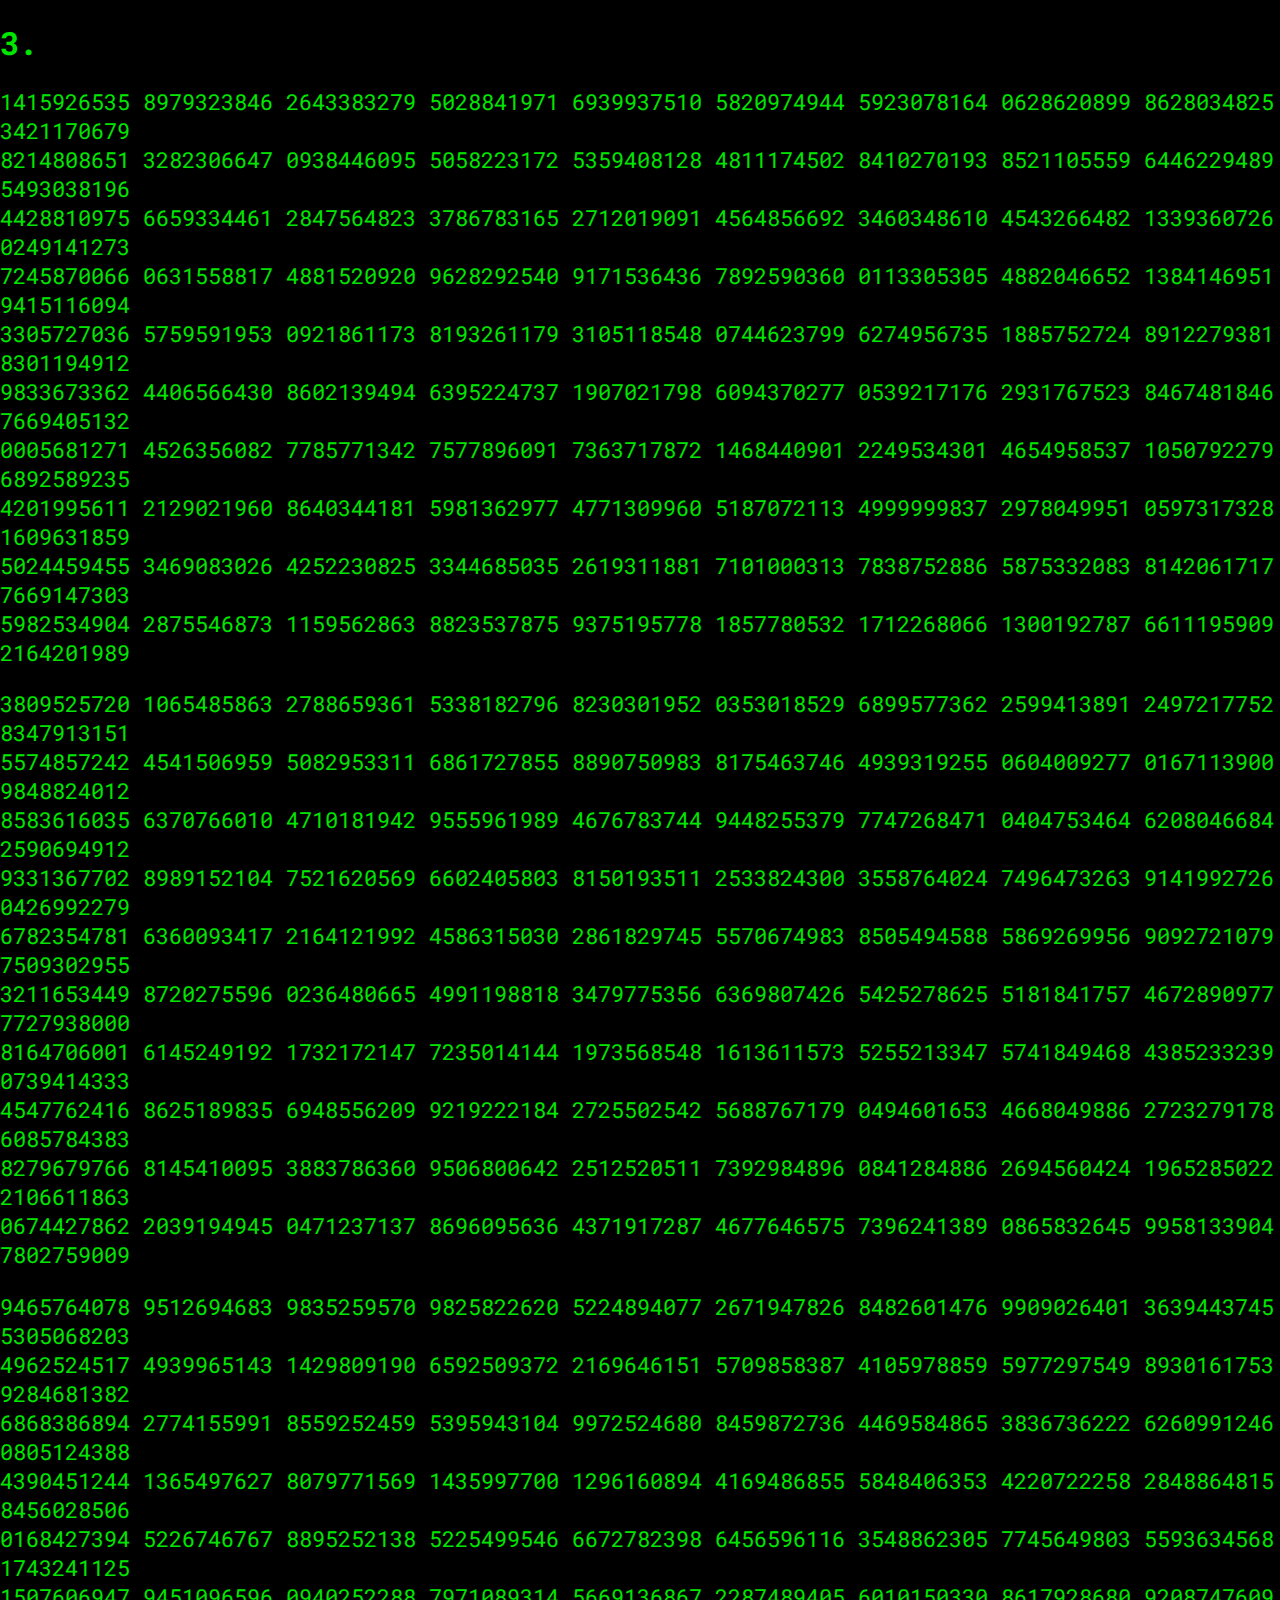
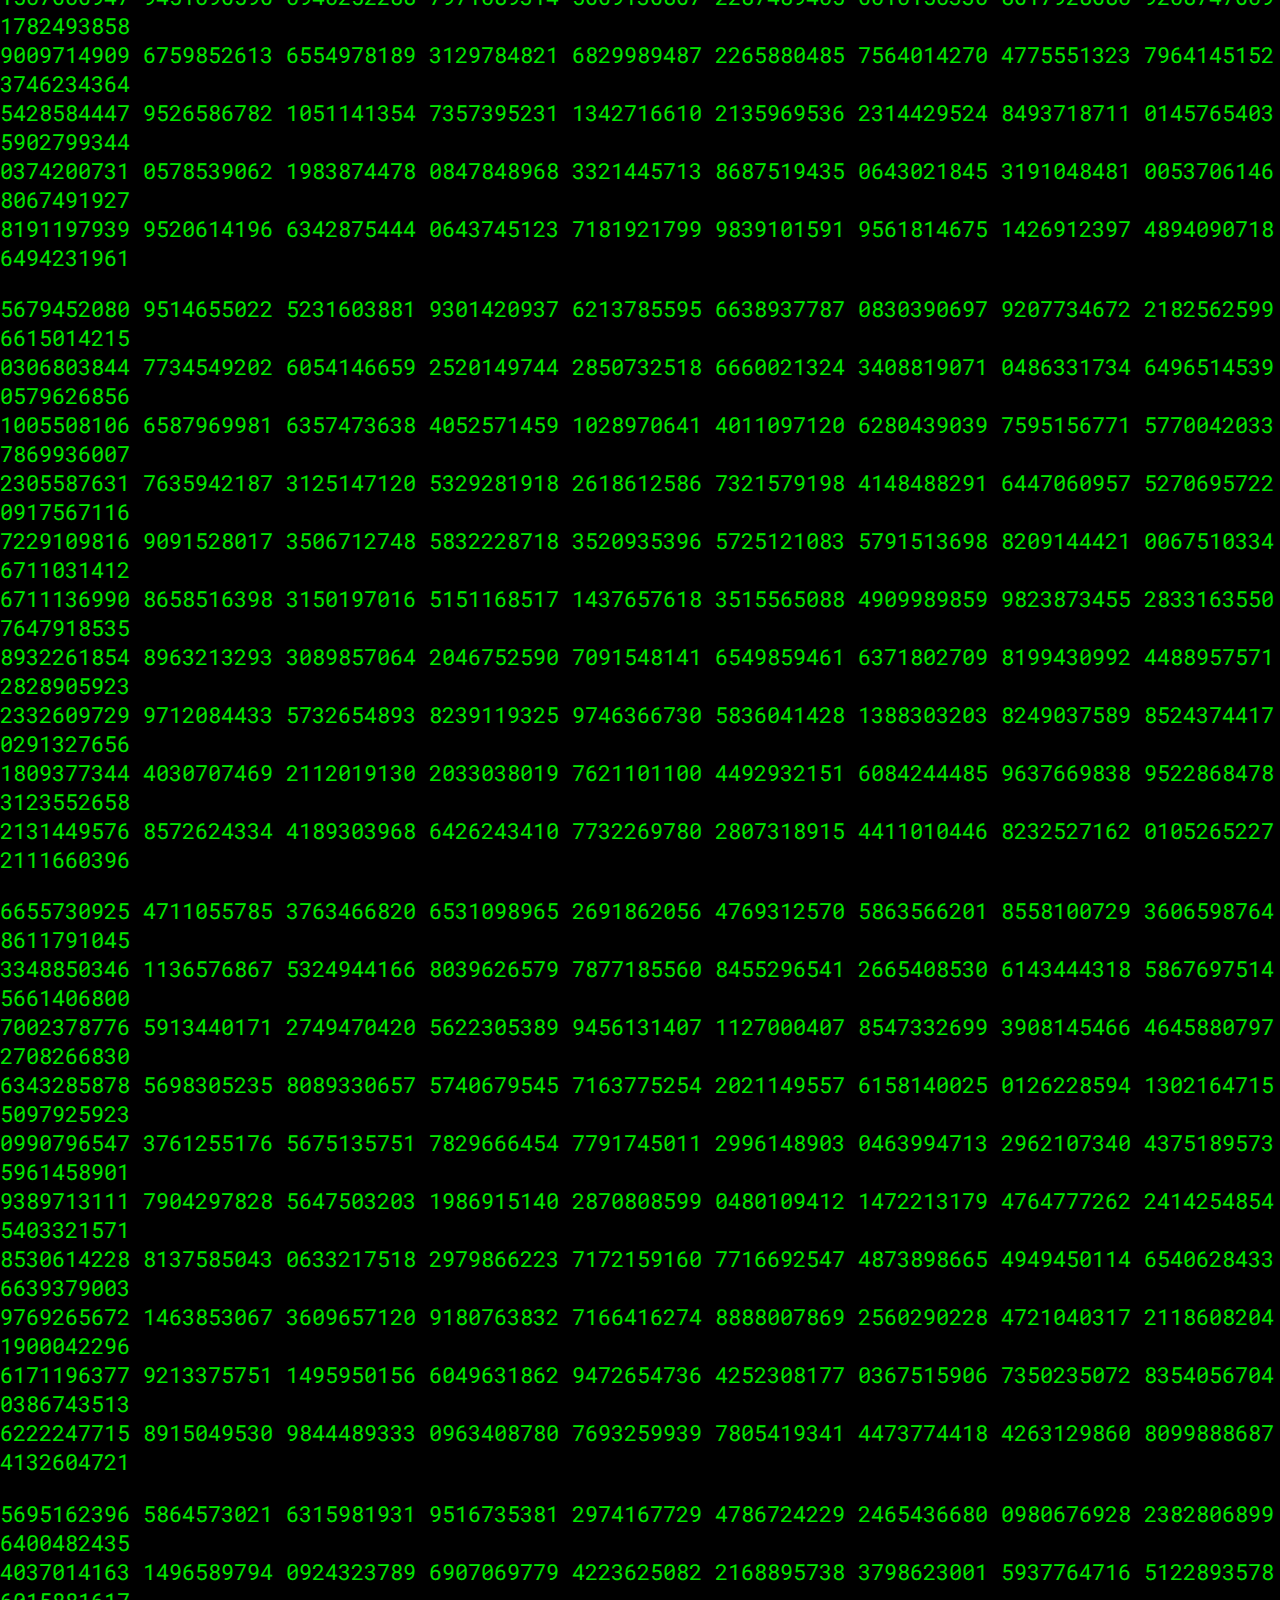
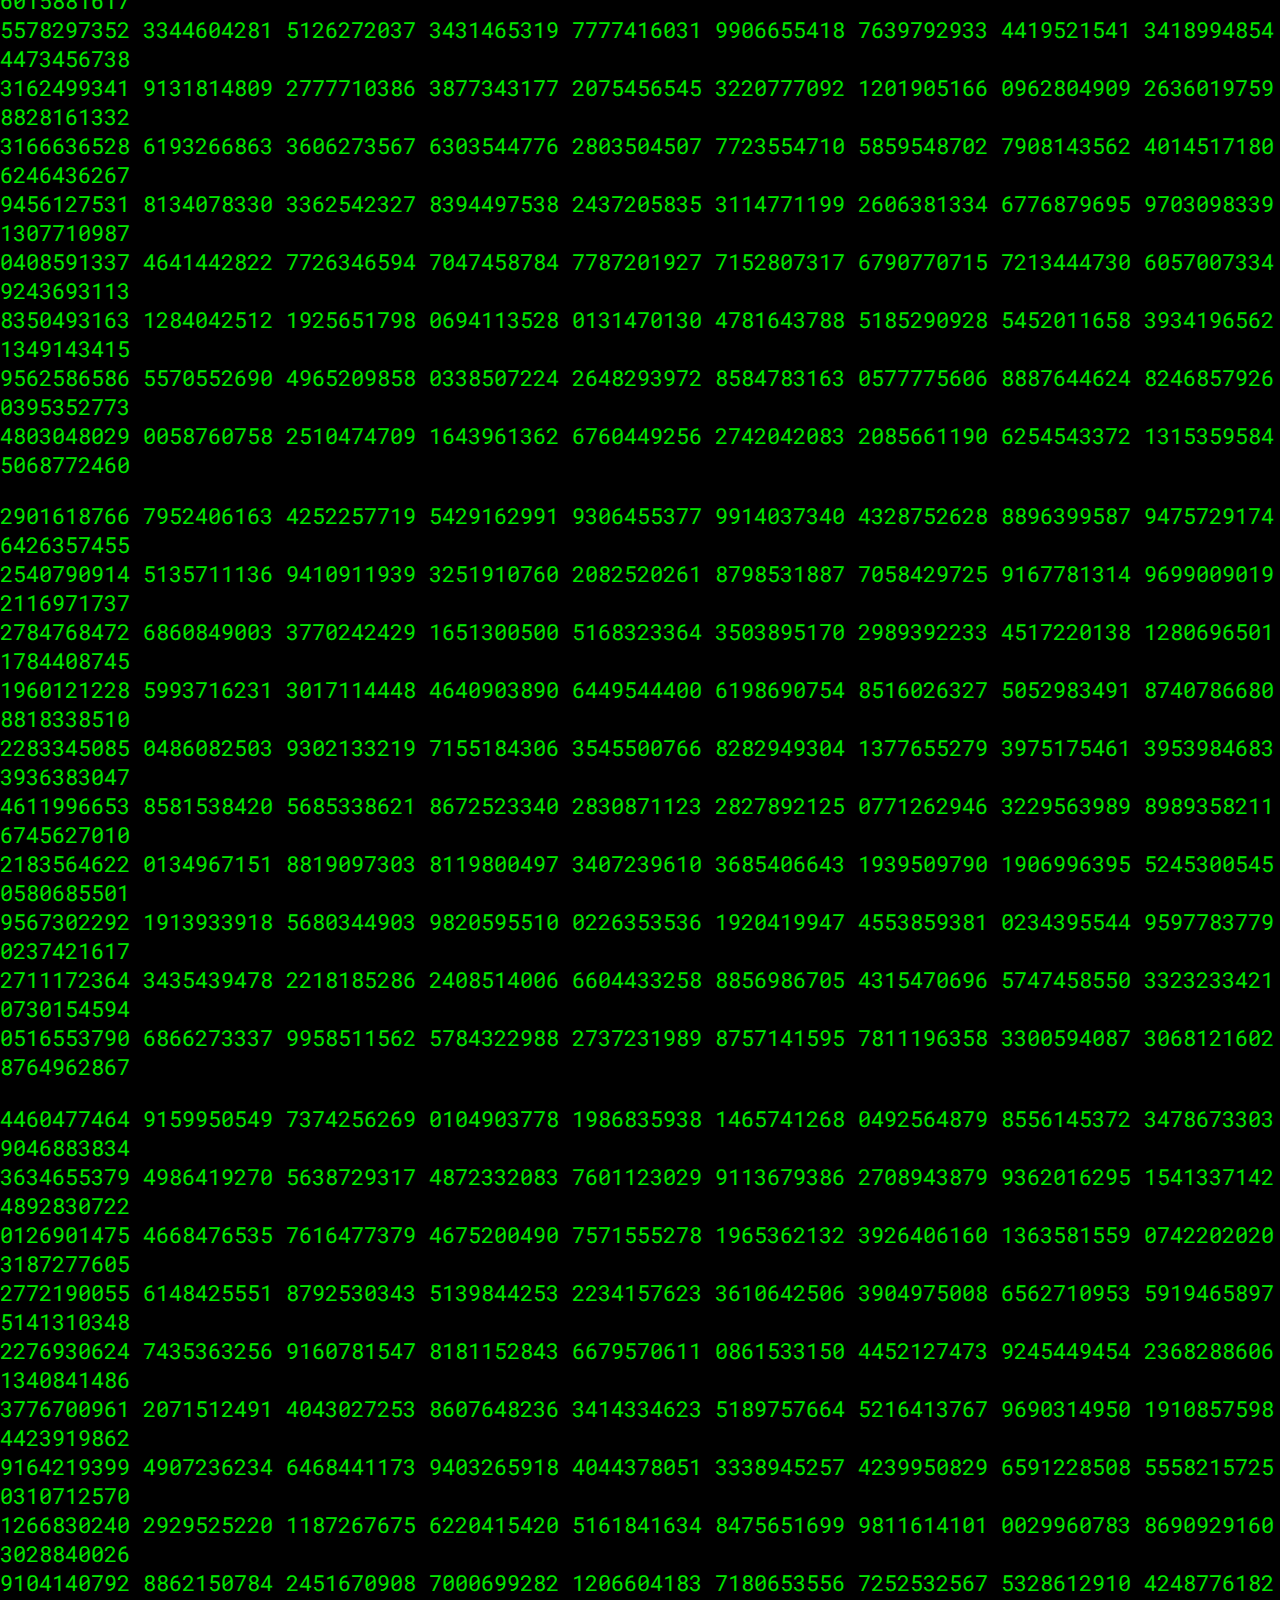
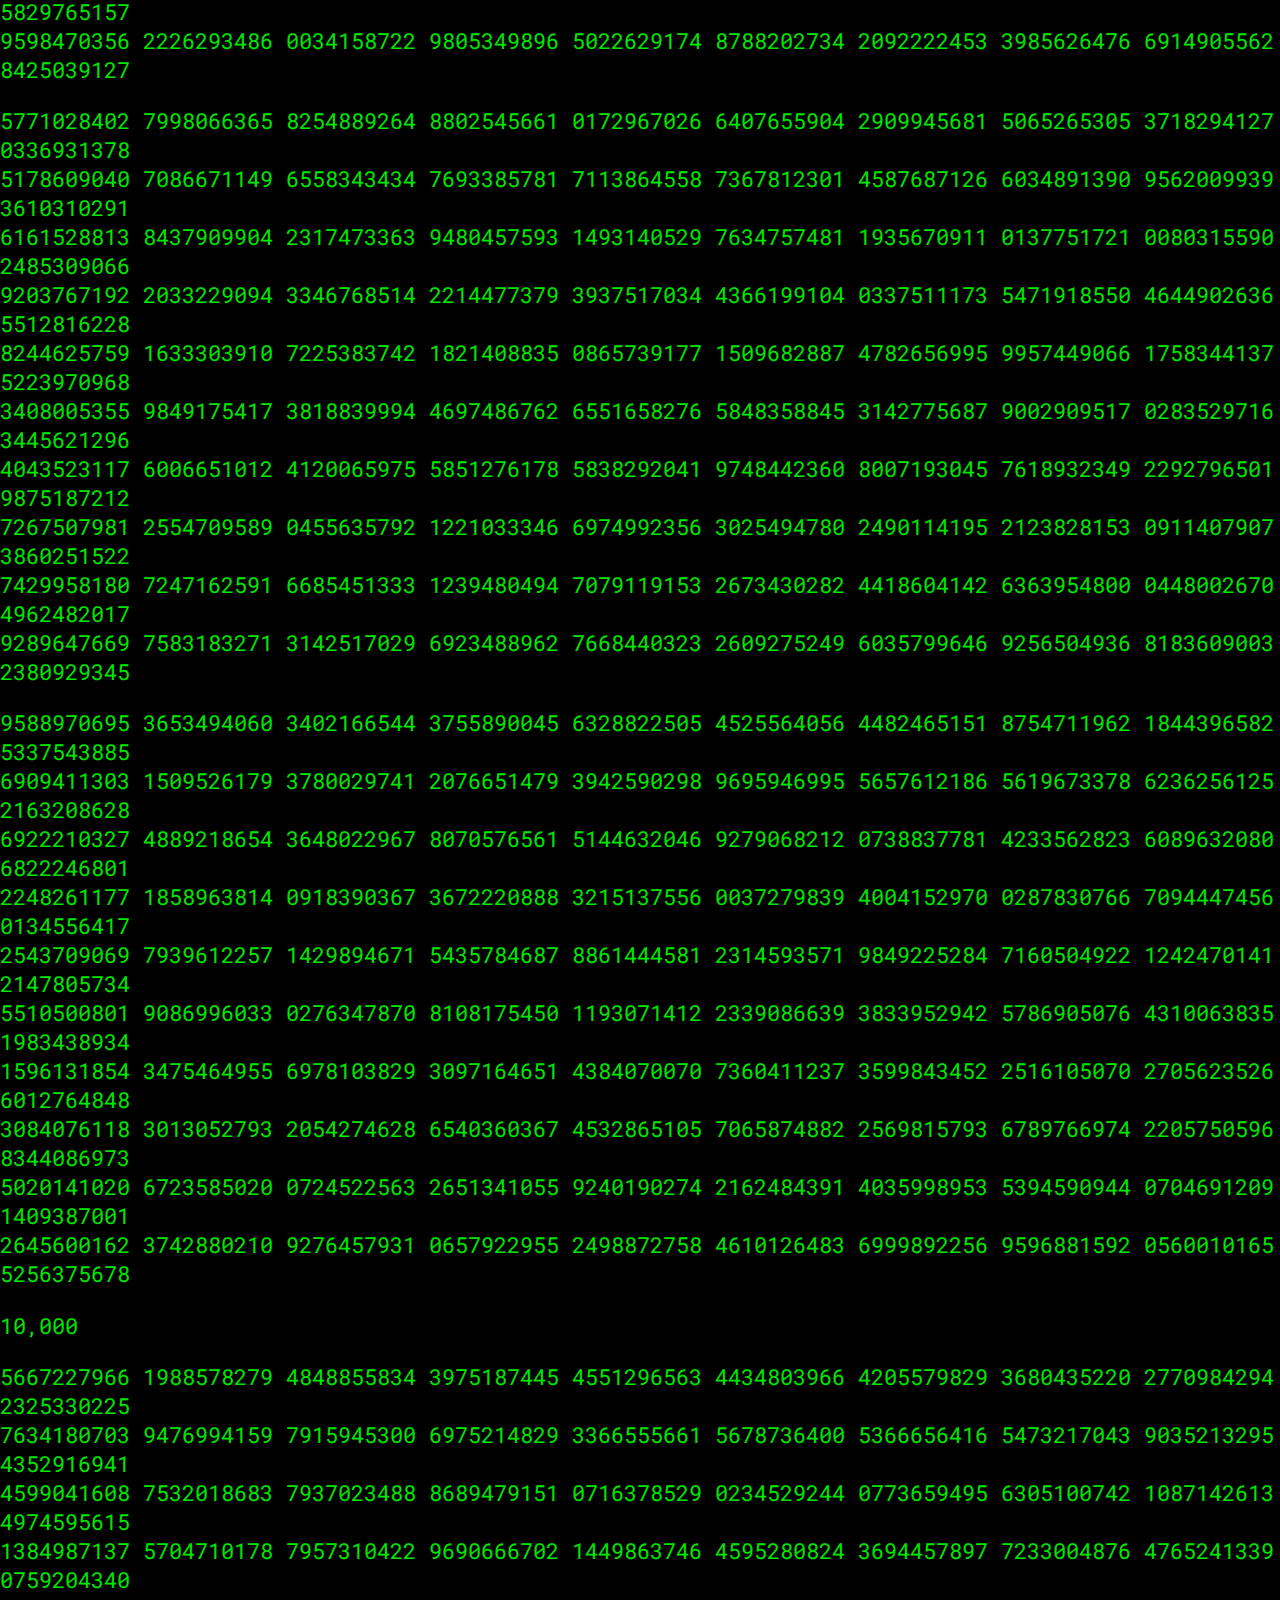
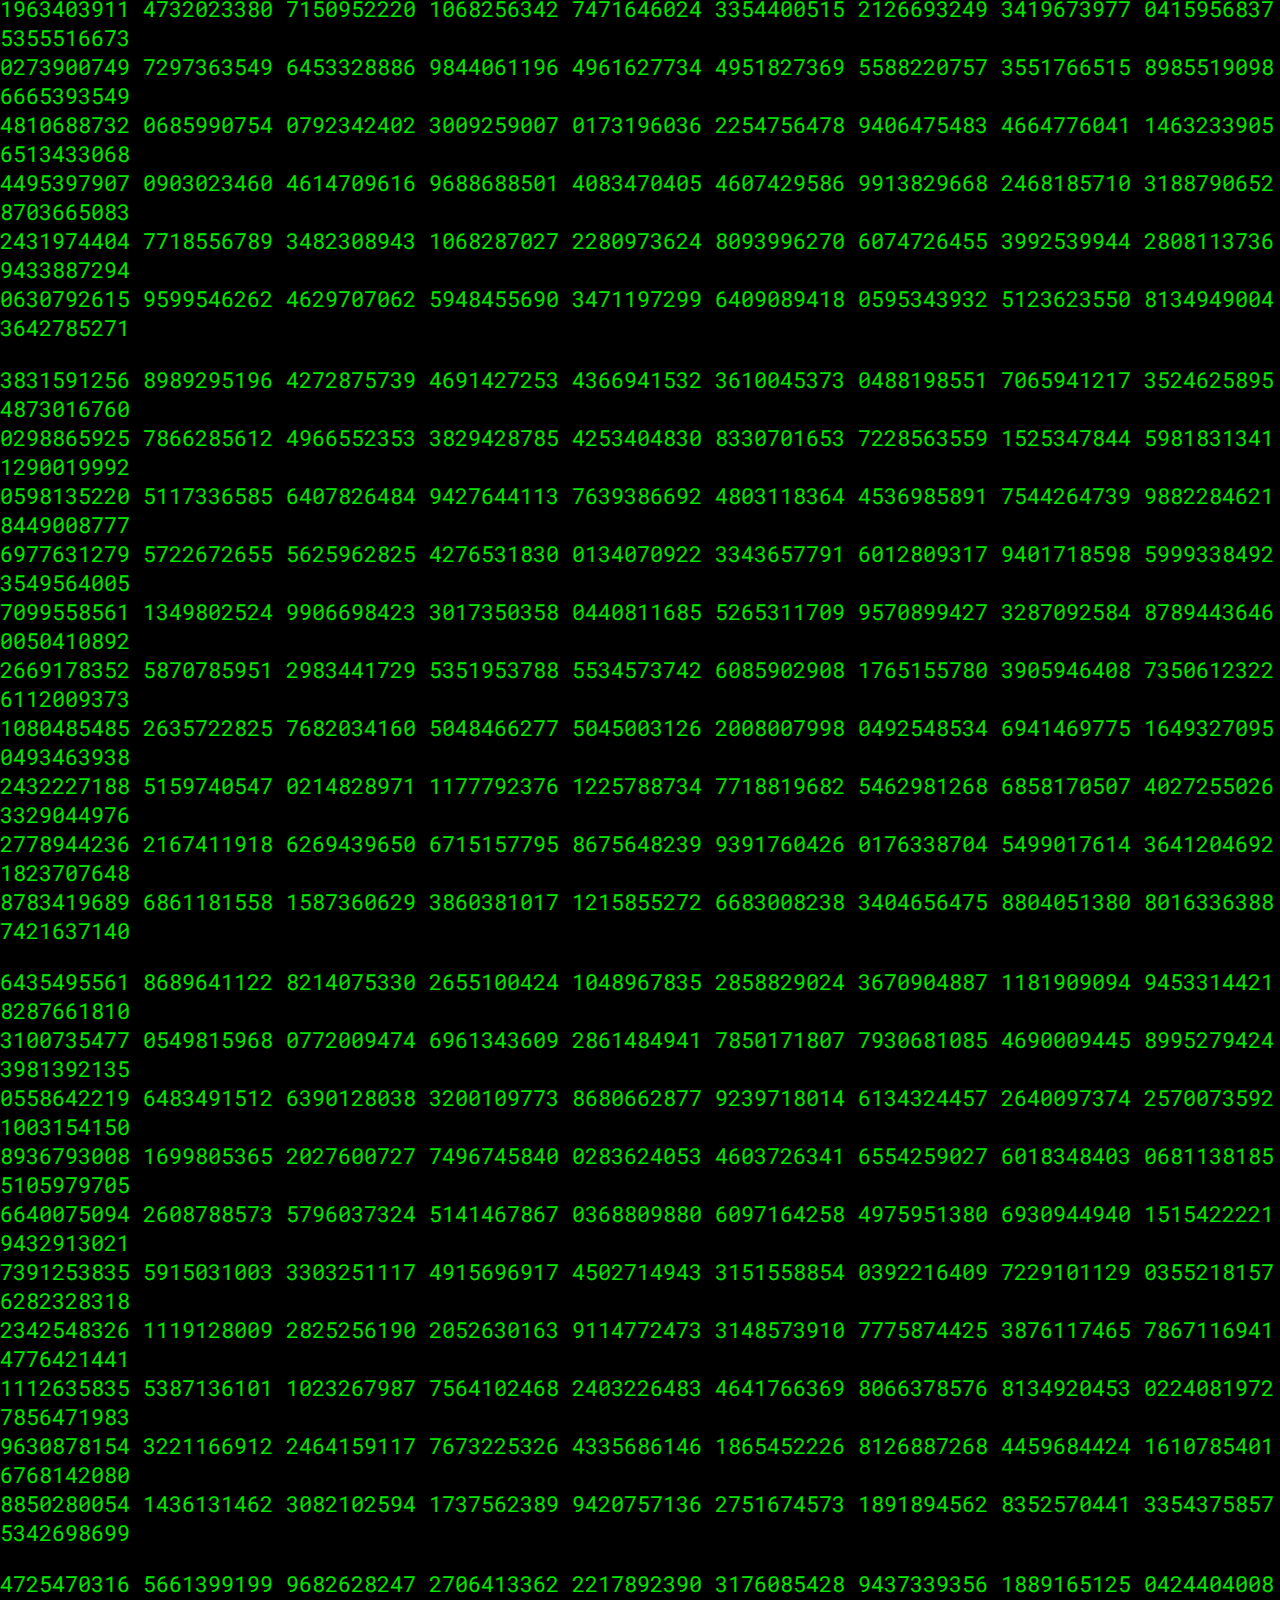
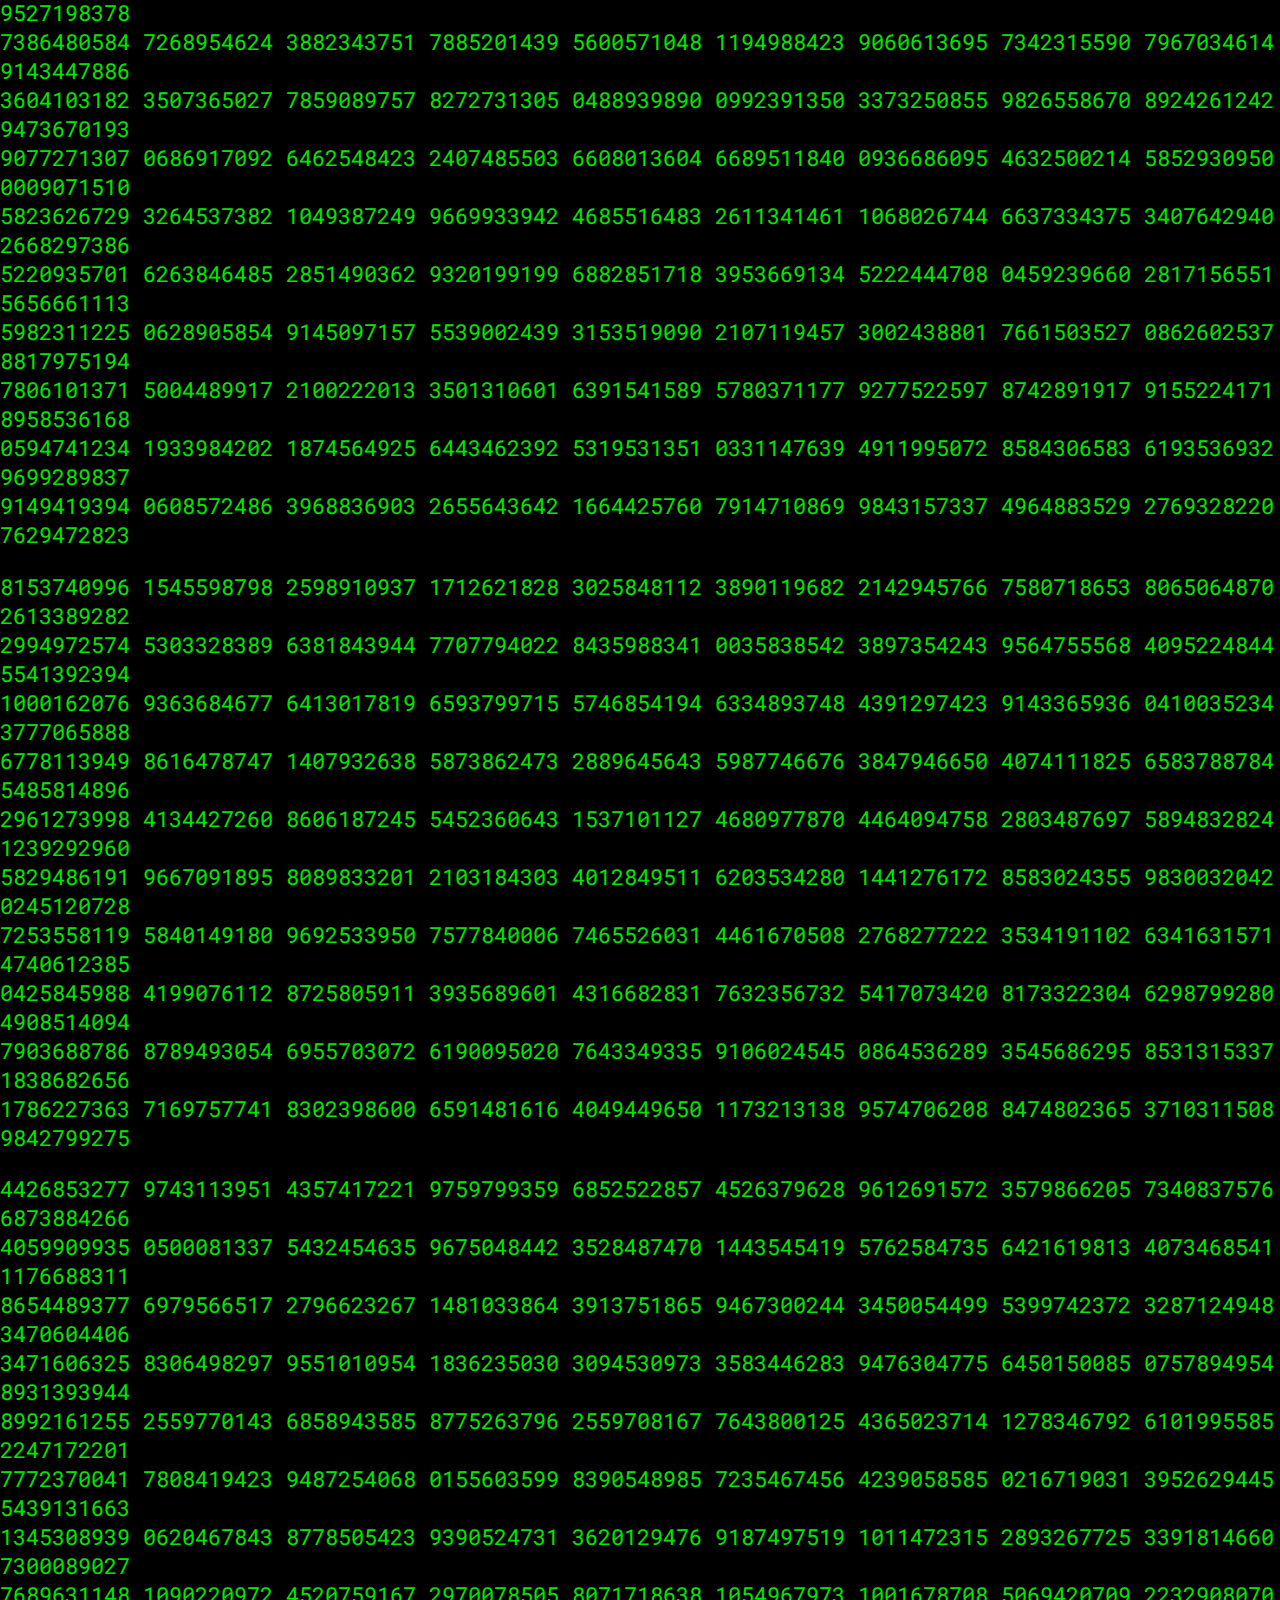
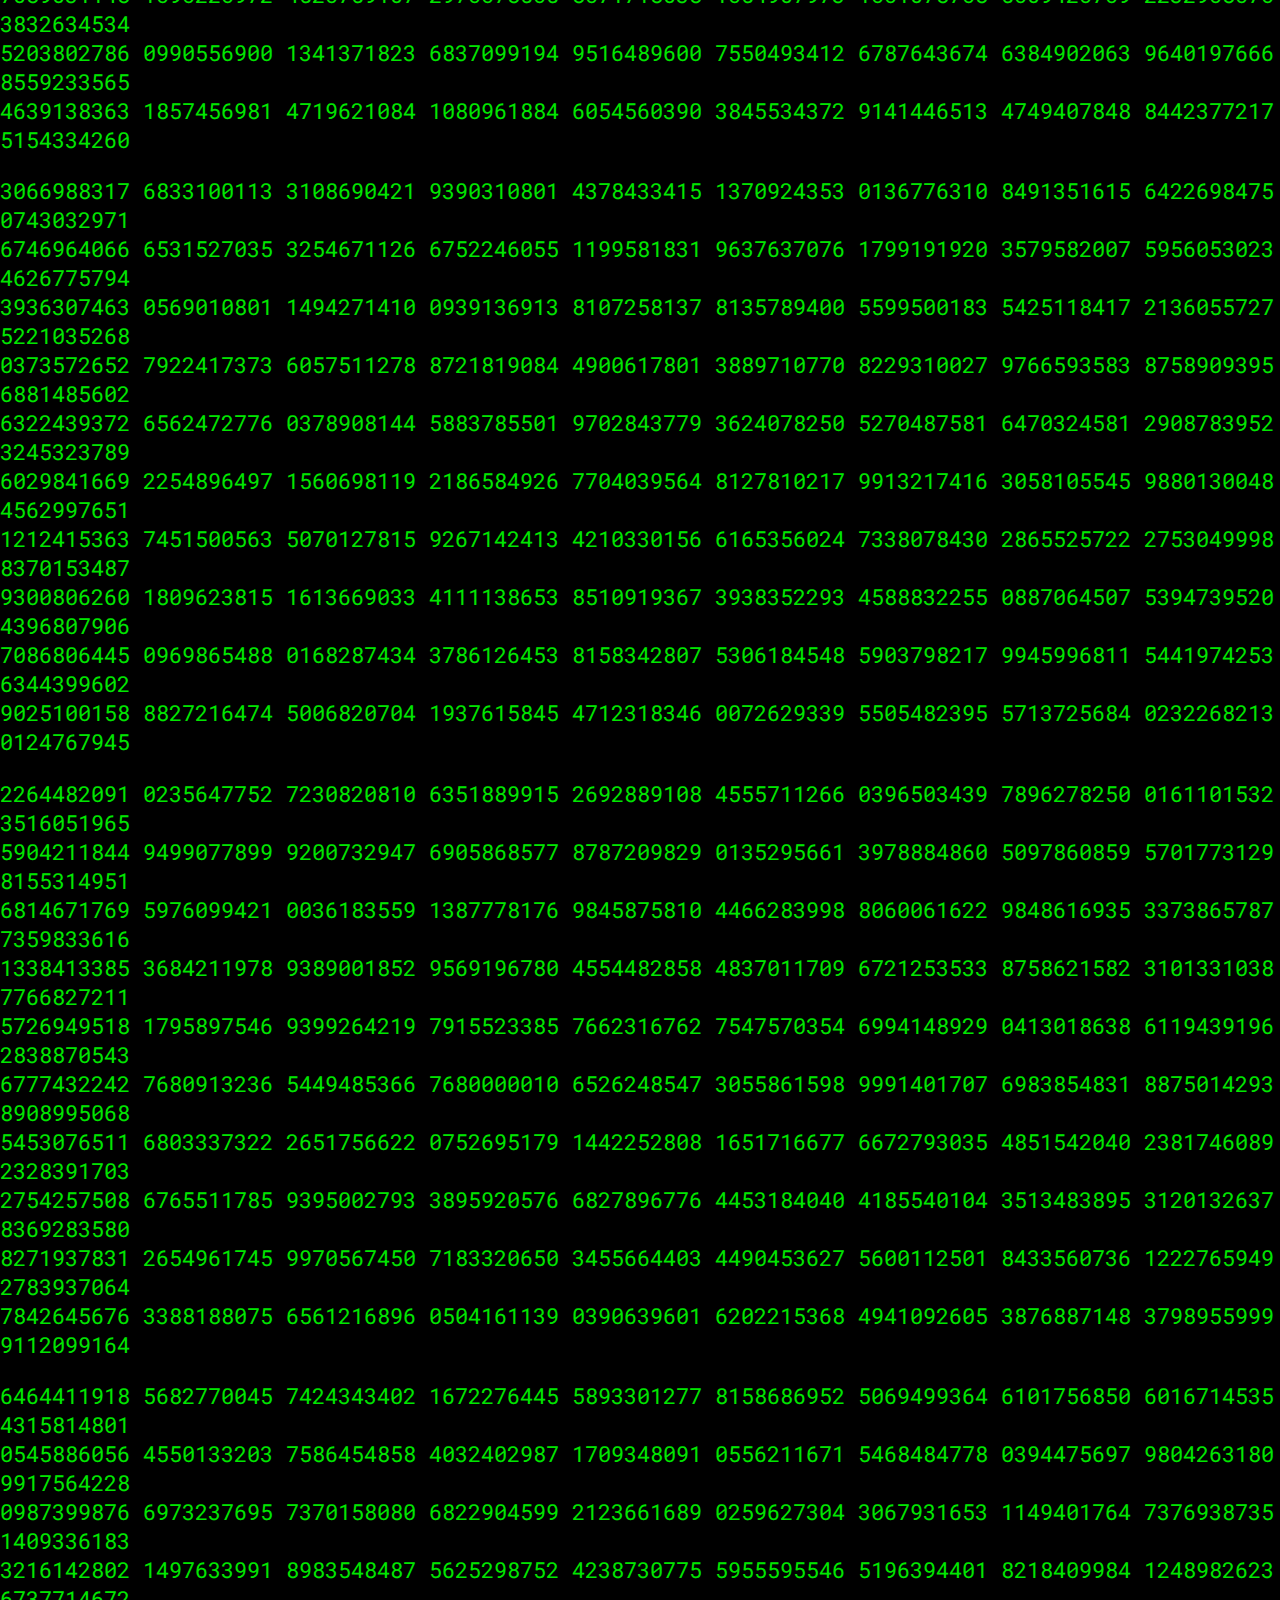
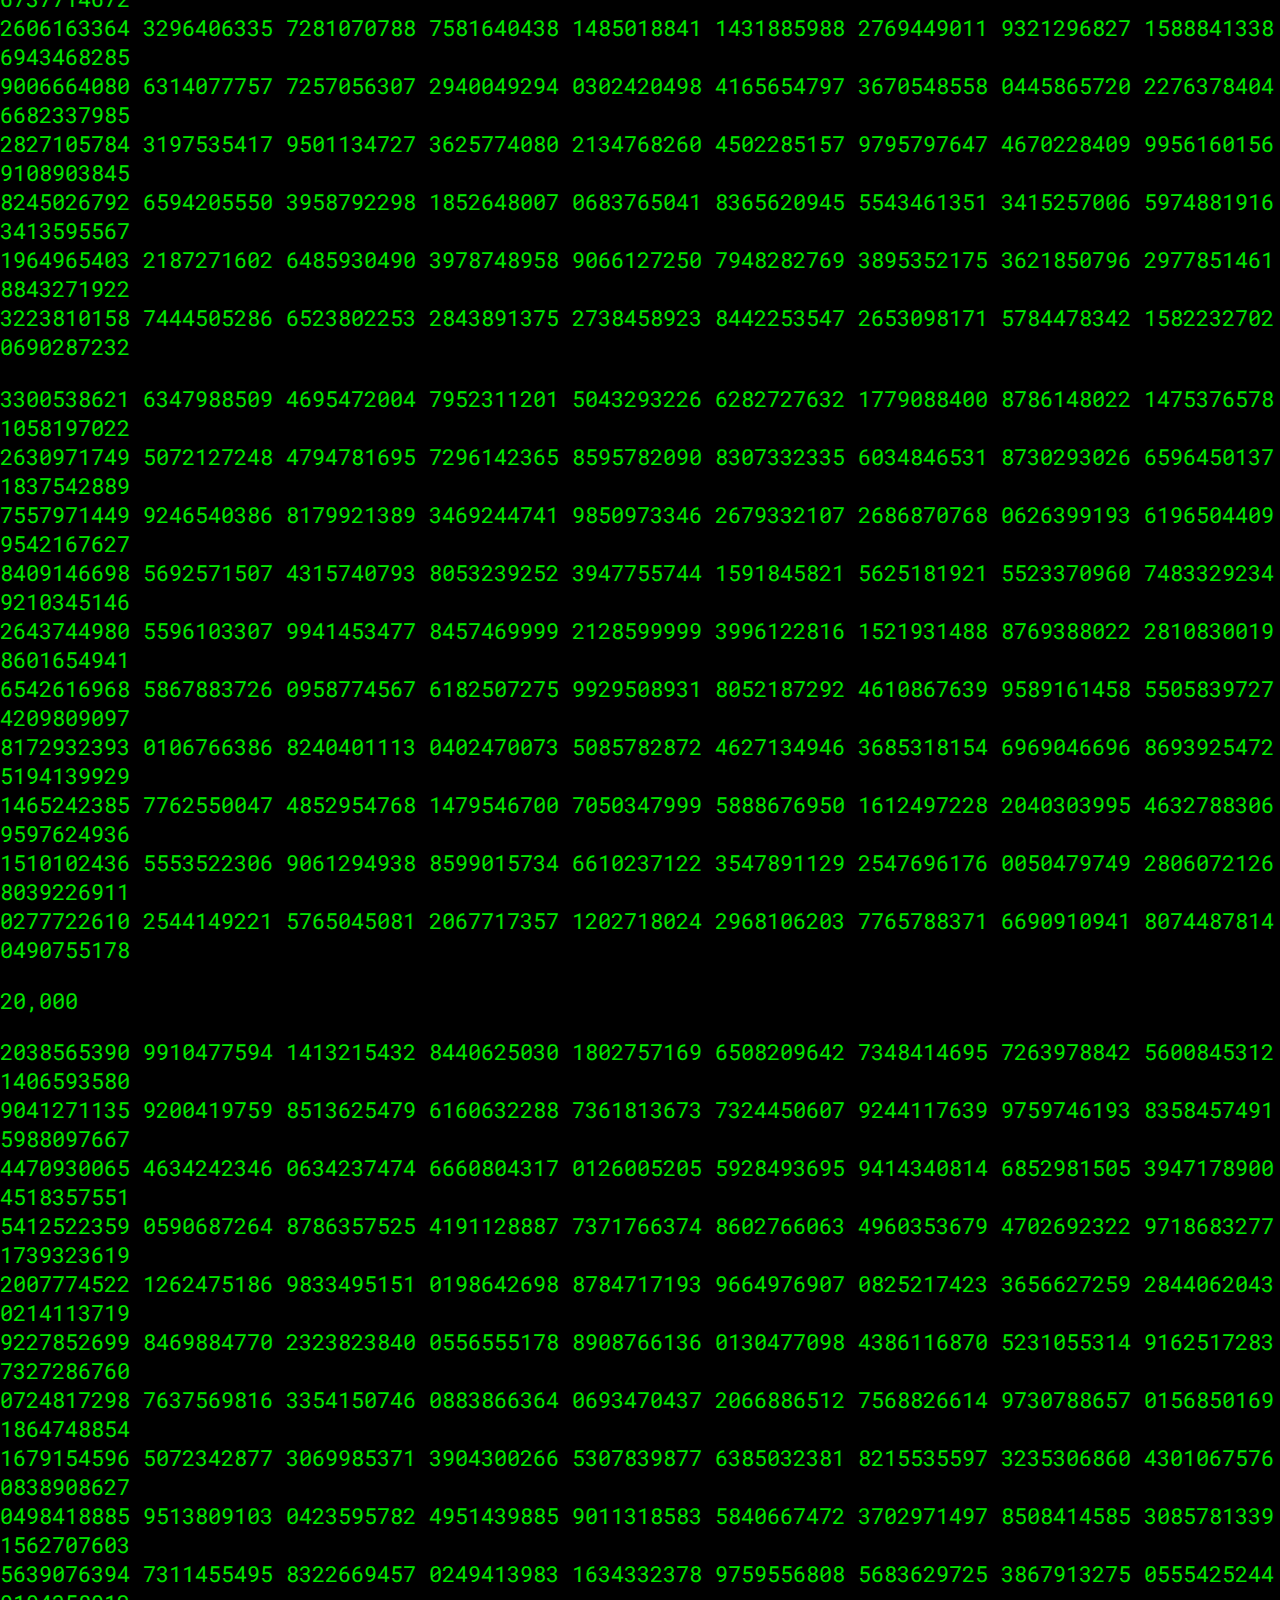
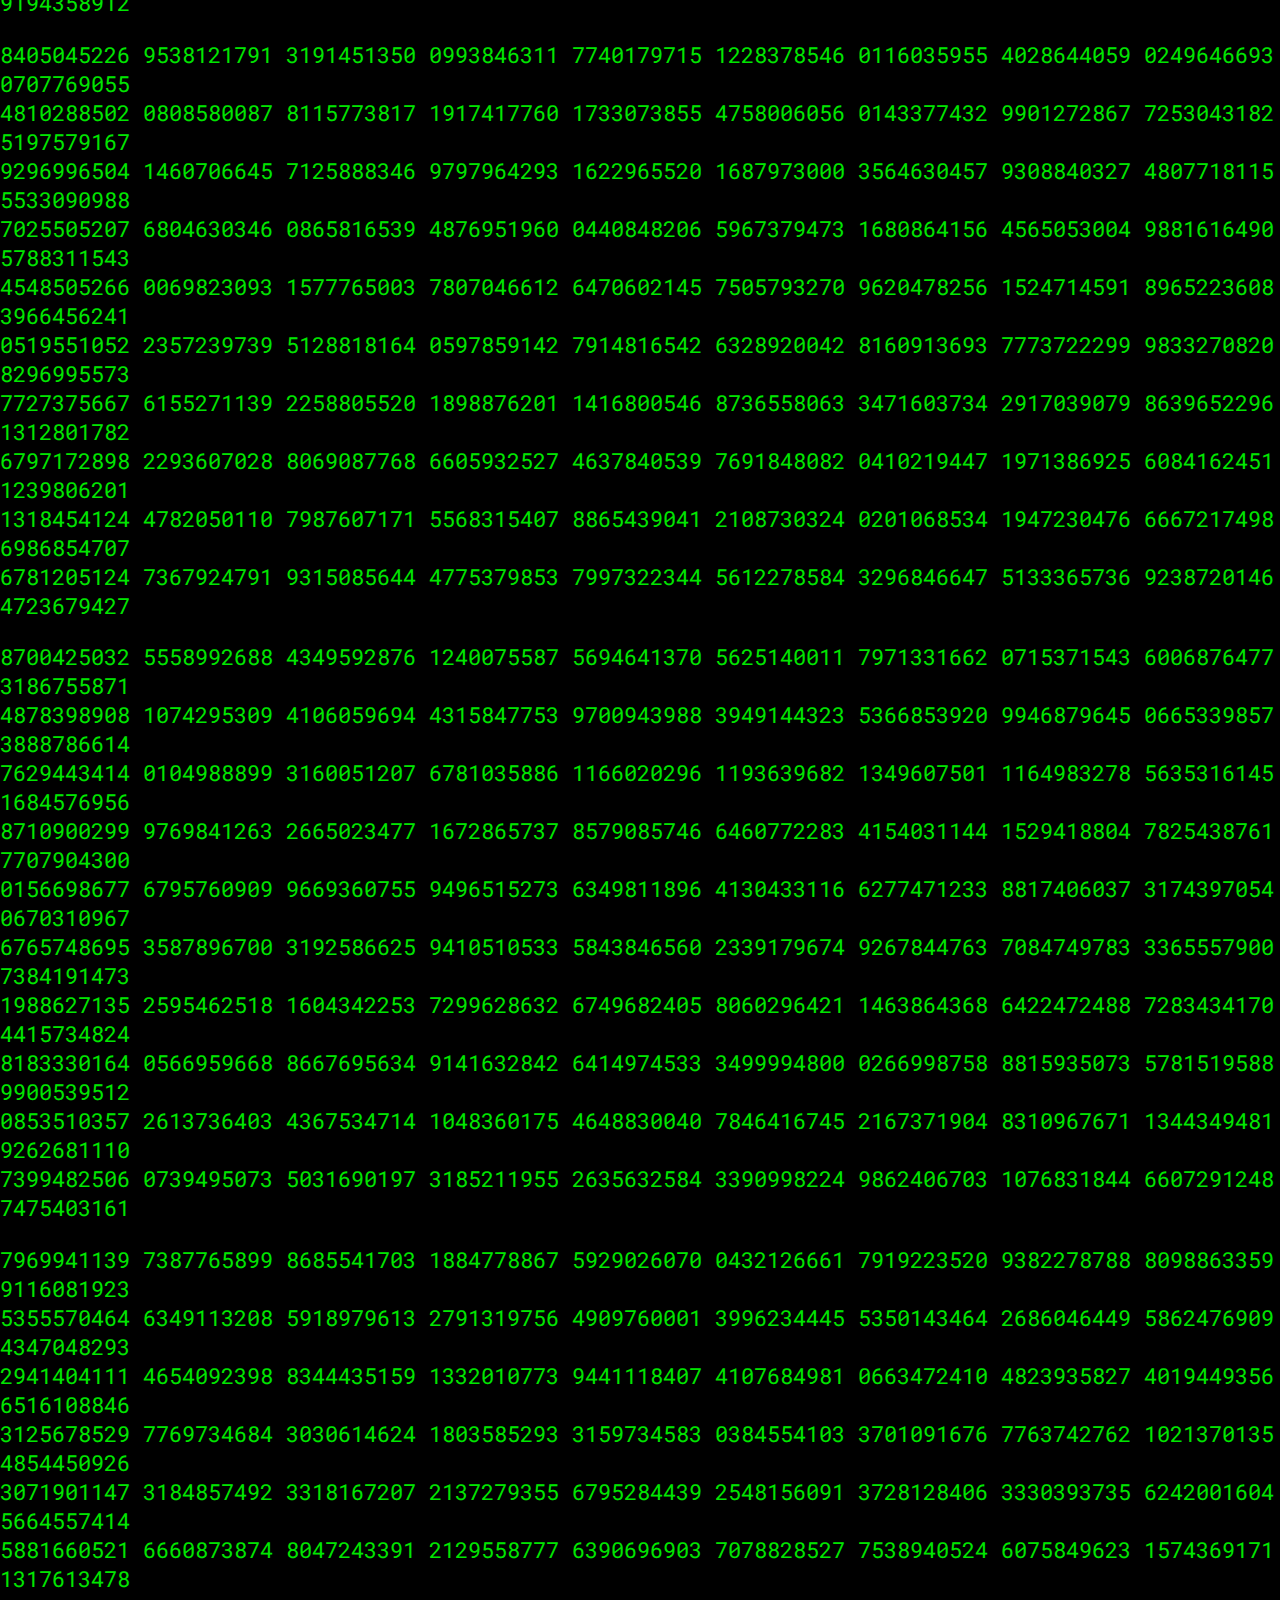
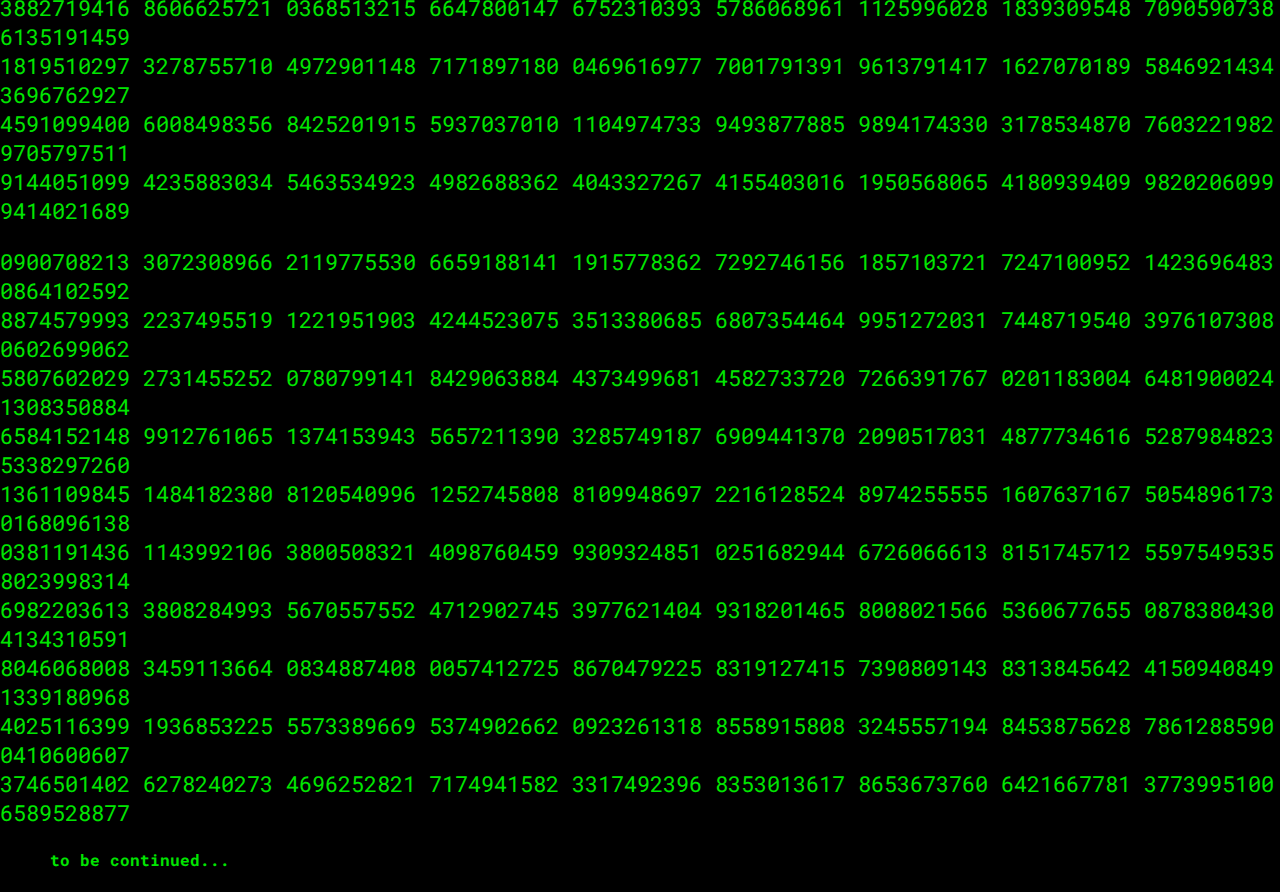
<file: index.html>
﻿<!DOCTYPE html>
<html>

  <head>
    <title>Pi</title>
    <link href="index.css" rel="stylesheet" type="text/css">
    <link href="https://fonts.googleapis.com/css?family=Roboto+Mono" rel="stylesheet">
    <meta name="msvalidate.01" content="AD8F902C191CB83ECEA78C9A62B58C3B" />
  </head>

  <body>
    <h1 class="digit">3.</h1>
    <div class="pi">

<p>
1415926535 8979323846 2643383279 5028841971 6939937510
5820974944 5923078164 0628620899 8628034825 3421170679<br>
8214808651 3282306647 0938446095 5058223172 5359408128
4811174502 8410270193 8521105559 6446229489 5493038196<br>
4428810975 6659334461 2847564823 3786783165 2712019091
4564856692 3460348610 4543266482 1339360726 0249141273<br>
7245870066 0631558817 4881520920 9628292540 9171536436
7892590360 0113305305 4882046652 1384146951 9415116094<br>
3305727036 5759591953 0921861173 8193261179 3105118548
0744623799 6274956735 1885752724 8912279381 8301194912<br>
9833673362 4406566430 8602139494 6395224737 1907021798
6094370277 0539217176 2931767523 8467481846 7669405132<br>
0005681271 4526356082 7785771342 7577896091 7363717872
1468440901 2249534301 4654958537 1050792279 6892589235<br>
4201995611 2129021960 8640344181 5981362977 4771309960
5187072113 4999999837 2978049951 0597317328 1609631859<br>
5024459455 3469083026 4252230825 3344685035 2619311881
7101000313 7838752886 5875332083 8142061717 7669147303<br>
5982534904 2875546873 1159562863 8823537875 9375195778
1857780532 1712268066 1300192787 6611195909 2164201989</p>

<p class="second">
3809525720 1065485863 2788659361 5338182796 8230301952
0353018529 6899577362 2599413891 2497217752 8347913151<br>
5574857242 4541506959 5082953311 6861727855 8890750983
8175463746 4939319255 0604009277 0167113900 9848824012<br>
8583616035 6370766010 4710181942 9555961989 4676783744
9448255379 7747268471 0404753464 6208046684 2590694912<br>
9331367702 8989152104 7521620569 6602405803 8150193511
2533824300 3558764024 7496473263 9141992726 0426992279<br>
6782354781 6360093417 2164121992 4586315030 2861829745
5570674983 8505494588 5869269956 9092721079 7509302955<br>
3211653449 8720275596 0236480665 4991198818 3479775356
6369807426 5425278625 5181841757 4672890977 7727938000<br>
8164706001 6145249192 1732172147 7235014144 1973568548
1613611573 5255213347 5741849468 4385233239 0739414333<br>
4547762416 8625189835 6948556209 9219222184 2725502542
5688767179 0494601653 4668049886 2723279178 6085784383<br>
8279679766 8145410095 3883786360 9506800642 2512520511
7392984896 0841284886 2694560424 1965285022 2106611863<br>
0674427862 2039194945 0471237137 8696095636 4371917287
4677646575 7396241389 0865832645 9958133904 7802759009</p>

<p>
9465764078 9512694683 9835259570 9825822620 5224894077 
2671947826 8482601476 9909026401 3639443745 5305068203<br>
4962524517 4939965143 1429809190 6592509372 2169646151 
5709858387 4105978859 5977297549 8930161753 9284681382<br>
6868386894 2774155991 8559252459 5395943104 9972524680 
8459872736 4469584865 3836736222 6260991246 0805124388<br>
4390451244 1365497627 8079771569 1435997700 1296160894 
4169486855 5848406353 4220722258 2848864815 8456028506<br>
0168427394 5226746767 8895252138 5225499546 6672782398 
6456596116 3548862305 7745649803 5593634568 1743241125<br>
1507606947 9451096596 0940252288 7971089314 5669136867 
2287489405 6010150330 8617928680 9208747609 1782493858<br>
9009714909 6759852613 6554978189 3129784821 6829989487 
2265880485 7564014270 4775551323 7964145152 3746234364<br>
5428584447 9526586782 1051141354 7357395231 1342716610 
2135969536 2314429524 8493718711 0145765403 5902799344<br>
0374200731 0578539062 1983874478 0847848968 3321445713 
8687519435 0643021845 3191048481 0053706146 8067491927<br>
8191197939 9520614196 6342875444 0643745123 7181921799 
9839101591 9561814675 1426912397 4894090718 6494231961</p>

<p>
5679452080 9514655022 5231603881 9301420937 6213785595 
6638937787 0830390697 9207734672 2182562599 6615014215<br>
0306803844 7734549202 6054146659 2520149744 2850732518 
6660021324 3408819071 0486331734 6496514539 0579626856<br>
1005508106 6587969981 6357473638 4052571459 1028970641 
4011097120 6280439039 7595156771 5770042033 7869936007<br>
2305587631 7635942187 3125147120 5329281918 2618612586 
7321579198 4148488291 6447060957 5270695722 0917567116<br>
7229109816 9091528017 3506712748 5832228718 3520935396 
5725121083 5791513698 8209144421 0067510334 6711031412<br>
6711136990 8658516398 3150197016 5151168517 1437657618 
3515565088 4909989859 9823873455 2833163550 7647918535<br>
8932261854 8963213293 3089857064 2046752590 7091548141 
6549859461 6371802709 8199430992 4488957571 2828905923<br>
2332609729 9712084433 5732654893 8239119325 9746366730 
5836041428 1388303203 8249037589 8524374417 0291327656<br>
1809377344 4030707469 2112019130 2033038019 7621101100 
4492932151 6084244485 9637669838 9522868478 3123552658<br>
2131449576 8572624334 4189303968 6426243410 7732269780 
2807318915 4411010446 8232527162 0105265227 2111660396</p>

<p>
6655730925 4711055785 3763466820 6531098965 2691862056 
4769312570 5863566201 8558100729 3606598764 8611791045<br>
3348850346 1136576867 5324944166 8039626579 7877185560 
8455296541 2665408530 6143444318 5867697514 5661406800<br>
7002378776 5913440171 2749470420 5622305389 9456131407 
1127000407 8547332699 3908145466 4645880797 2708266830<br>
6343285878 5698305235 8089330657 5740679545 7163775254 
2021149557 6158140025 0126228594 1302164715 5097925923<br>
0990796547 3761255176 5675135751 7829666454 7791745011 
2996148903 0463994713 2962107340 4375189573 5961458901<br>
9389713111 7904297828 5647503203 1986915140 2870808599 
0480109412 1472213179 4764777262 2414254854 5403321571<br>
8530614228 8137585043 0633217518 2979866223 7172159160 
7716692547 4873898665 4949450114 6540628433 6639379003<br>
9769265672 1463853067 3609657120 9180763832 7166416274 
8888007869 2560290228 4721040317 2118608204 1900042296<br>
6171196377 9213375751 1495950156 6049631862 9472654736 
4252308177 0367515906 7350235072 8354056704 0386743513<br>
6222247715 8915049530 9844489333 0963408780 7693259939 
7805419341 4473774418 4263129860 8099888687 4132604721</p>

<p>
5695162396 5864573021 6315981931 9516735381 2974167729 
4786724229 2465436680 0980676928 2382806899 6400482435<br>
4037014163 1496589794 0924323789 6907069779 4223625082 
2168895738 3798623001 5937764716 5122893578 6015881617<br>
5578297352 3344604281 5126272037 3431465319 7777416031 
9906655418 7639792933 4419521541 3418994854 4473456738<br>
3162499341 9131814809 2777710386 3877343177 2075456545 
3220777092 1201905166 0962804909 2636019759 8828161332<br>
3166636528 6193266863 3606273567 6303544776 2803504507 
7723554710 5859548702 7908143562 4014517180 6246436267<br>
9456127531 8134078330 3362542327 8394497538 2437205835 
3114771199 2606381334 6776879695 9703098339 1307710987<br>
0408591337 4641442822 7726346594 7047458784 7787201927 
7152807317 6790770715 7213444730 6057007334 9243693113<br>
8350493163 1284042512 1925651798 0694113528 0131470130 
4781643788 5185290928 5452011658 3934196562 1349143415<br>
9562586586 5570552690 4965209858 0338507224 2648293972 
8584783163 0577775606 8887644624 8246857926 0395352773<br>
4803048029 0058760758 2510474709 1643961362 6760449256 
2742042083 2085661190 6254543372 1315359584 5068772460</p>

<p>
2901618766 7952406163 4252257719 5429162991 9306455377 
9914037340 4328752628 8896399587 9475729174 6426357455<br>
2540790914 5135711136 9410911939 3251910760 2082520261 
8798531887 7058429725 9167781314 9699009019 2116971737<br>
2784768472 6860849003 3770242429 1651300500 5168323364 
3503895170 2989392233 4517220138 1280696501 1784408745<br>
1960121228 5993716231 3017114448 4640903890 6449544400 
6198690754 8516026327 5052983491 8740786680 8818338510<br>
2283345085 0486082503 9302133219 7155184306 3545500766 
8282949304 1377655279 3975175461 3953984683 3936383047<br>
4611996653 8581538420 5685338621 8672523340 2830871123 
2827892125 0771262946 3229563989 8989358211 6745627010<br>
2183564622 0134967151 8819097303 8119800497 3407239610 
3685406643 1939509790 1906996395 5245300545 0580685501<br>
9567302292 1913933918 5680344903 9820595510 0226353536 
1920419947 4553859381 0234395544 9597783779 0237421617<br>
2711172364 3435439478 2218185286 2408514006 6604433258 
8856986705 4315470696 5747458550 3323233421 0730154594<br>
0516553790 6866273337 9958511562 5784322988 2737231989 
8757141595 7811196358 3300594087 3068121602 8764962867</p>

<p>
4460477464 9159950549 7374256269 0104903778 1986835938 
1465741268 0492564879 8556145372 3478673303 9046883834<br>
3634655379 4986419270 5638729317 4872332083 7601123029 
9113679386 2708943879 9362016295 1541337142 4892830722<br>
0126901475 4668476535 7616477379 4675200490 7571555278 
1965362132 3926406160 1363581559 0742202020 3187277605<br>
2772190055 6148425551 8792530343 5139844253 2234157623 
3610642506 3904975008 6562710953 5919465897 5141310348<br>
2276930624 7435363256 9160781547 8181152843 6679570611 
0861533150 4452127473 9245449454 2368288606 1340841486<br>
3776700961 2071512491 4043027253 8607648236 3414334623 
5189757664 5216413767 9690314950 1910857598 4423919862<br>
9164219399 4907236234 6468441173 9403265918 4044378051 
3338945257 4239950829 6591228508 5558215725 0310712570<br>
1266830240 2929525220 1187267675 6220415420 5161841634 
8475651699 9811614101 0029960783 8690929160 3028840026<br>
9104140792 8862150784 2451670908 7000699282 1206604183 
7180653556 7252532567 5328612910 4248776182 5829765157<br>
9598470356 2226293486 0034158722 9805349896 5022629174 
8788202734 2092222453 3985626476 6914905562 8425039127</p>

<p>
5771028402 7998066365 8254889264 8802545661 0172967026 
6407655904 2909945681 5065265305 3718294127 0336931378<br>
5178609040 7086671149 6558343434 7693385781 7113864558 
7367812301 4587687126 6034891390 9562009939 3610310291<br>
6161528813 8437909904 2317473363 9480457593 1493140529 
7634757481 1935670911 0137751721 0080315590 2485309066<br>
9203767192 2033229094 3346768514 2214477379 3937517034 
4366199104 0337511173 5471918550 4644902636 5512816228<br>
8244625759 1633303910 7225383742 1821408835 0865739177 
1509682887 4782656995 9957449066 1758344137 5223970968<br>
3408005355 9849175417 3818839994 4697486762 6551658276 
5848358845 3142775687 9002909517 0283529716 3445621296<br>
4043523117 6006651012 4120065975 5851276178 5838292041 
9748442360 8007193045 7618932349 2292796501 9875187212<br>
7267507981 2554709589 0455635792 1221033346 6974992356 
3025494780 2490114195 2123828153 0911407907 3860251522<br>
7429958180 7247162591 6685451333 1239480494 7079119153 
2673430282 4418604142 6363954800 0448002670 4962482017<br>
9289647669 7583183271 3142517029 6923488962 7668440323 
2609275249 6035799646 9256504936 8183609003 2380929345</p>

<p>
9588970695 3653494060 3402166544 3755890045 6328822505 
4525564056 4482465151 8754711962 1844396582 5337543885<br>
6909411303 1509526179 3780029741 2076651479 3942590298 
9695946995 5657612186 5619673378 6236256125 2163208628<br>
6922210327 4889218654 3648022967 8070576561 5144632046 
9279068212 0738837781 4233562823 6089632080 6822246801<br>
2248261177 1858963814 0918390367 3672220888 3215137556 
0037279839 4004152970 0287830766 7094447456 0134556417<br>
2543709069 7939612257 1429894671 5435784687 8861444581 
2314593571 9849225284 7160504922 1242470141 2147805734<br>
5510500801 9086996033 0276347870 8108175450 1193071412 
2339086639 3833952942 5786905076 4310063835 1983438934<br>
1596131854 3475464955 6978103829 3097164651 4384070070 
7360411237 3599843452 2516105070 2705623526 6012764848<br>
3084076118 3013052793 2054274628 6540360367 4532865105 
7065874882 2569815793 6789766974 2205750596 8344086973<br>
5020141020 6723585020 0724522563 2651341055 9240190274 
2162484391 4035998953 5394590944 0704691209 1409387001<br>
2645600162 3742880210 9276457931 0657922955 2498872758 
4610126483 6999892256 9596881592 0560010165 5256375678</p>

<p class="notifications">10,000</p>

<p>
5667227966 1988578279 4848855834 3975187445 4551296563
4434803966 4205579829 3680435220 2770984294 2325330225<br>
7634180703 9476994159 7915945300 6975214829 3366555661
5678736400 5366656416 5473217043 9035213295 4352916941<br>
4599041608 7532018683 7937023488 8689479151 0716378529
0234529244 0773659495 6305100742 1087142613 4974595615<br>
1384987137 5704710178 7957310422 9690666702 1449863746
4595280824 3694457897 7233004876 4765241339 0759204340<br>
1963403911 4732023380 7150952220 1068256342 7471646024
3354400515 2126693249 3419673977 0415956837 5355516673<br>
0273900749 7297363549 6453328886 9844061196 4961627734
4951827369 5588220757 3551766515 8985519098 6665393549<br>
4810688732 0685990754 0792342402 3009259007 0173196036
2254756478 9406475483 4664776041 1463233905 6513433068<br>
4495397907 0903023460 4614709616 9688688501 4083470405
4607429586 9913829668 2468185710 3188790652 8703665083<br>
2431974404 7718556789 3482308943 1068287027 2280973624
8093996270 6074726455 3992539944 2808113736 9433887294<br>
0630792615 9599546262 4629707062 5948455690 3471197299
6409089418 0595343932 5123623550 8134949004 3642785271</p>

<p>
3831591256 8989295196 4272875739 4691427253 4366941532
3610045373 0488198551 7065941217 3524625895 4873016760<br>
0298865925 7866285612 4966552353 3829428785 4253404830
8330701653 7228563559 1525347844 5981831341 1290019992<br>
0598135220 5117336585 6407826484 9427644113 7639386692
4803118364 4536985891 7544264739 9882284621 8449008777<br>
6977631279 5722672655 5625962825 4276531830 0134070922
3343657791 6012809317 9401718598 5999338492 3549564005<br>
7099558561 1349802524 9906698423 3017350358 0440811685
5265311709 9570899427 3287092584 8789443646 0050410892<br>
2669178352 5870785951 2983441729 5351953788 5534573742
6085902908 1765155780 3905946408 7350612322 6112009373<br>
1080485485 2635722825 7682034160 5048466277 5045003126
2008007998 0492548534 6941469775 1649327095 0493463938<br>
2432227188 5159740547 0214828971 1177792376 1225788734
7718819682 5462981268 6858170507 4027255026 3329044976<br>
2778944236 2167411918 6269439650 6715157795 8675648239
9391760426 0176338704 5499017614 3641204692 1823707648<br>
8783419689 6861181558 1587360629 3860381017 1215855272
6683008238 3404656475 8804051380 8016336388 7421637140</p>

<p>
6435495561 8689641122 8214075330 2655100424 1048967835
2858829024 3670904887 1181909094 9453314421 8287661810<br>
3100735477 0549815968 0772009474 6961343609 2861484941
7850171807 7930681085 4690009445 8995279424 3981392135<br>
0558642219 6483491512 6390128038 3200109773 8680662877
9239718014 6134324457 2640097374 2570073592 1003154150<br>
8936793008 1699805365 2027600727 7496745840 0283624053
4603726341 6554259027 6018348403 0681138185 5105979705<br>
6640075094 2608788573 5796037324 5141467867 0368809880
6097164258 4975951380 6930944940 1515422221 9432913021<br>
7391253835 5915031003 3303251117 4915696917 4502714943
3151558854 0392216409 7229101129 0355218157 6282328318<br>
2342548326 1119128009 2825256190 2052630163 9114772473
3148573910 7775874425 3876117465 7867116941 4776421441<br>
1112635835 5387136101 1023267987 7564102468 2403226483
4641766369 8066378576 8134920453 0224081972 7856471983<br>
9630878154 3221166912 2464159117 7673225326 4335686146
1865452226 8126887268 4459684424 1610785401 6768142080<br>
8850280054 1436131462 3082102594 1737562389 9420757136
2751674573 1891894562 8352570441 3354375857 5342698699</p>

<p>
4725470316 5661399199 9682628247 2706413362 2217892390
3176085428 9437339356 1889165125 0424404008 9527198378<br>
7386480584 7268954624 3882343751 7885201439 5600571048
1194988423 9060613695 7342315590 7967034614 9143447886<br>
3604103182 3507365027 7859089757 8272731305 0488939890
0992391350 3373250855 9826558670 8924261242 9473670193<br>
9077271307 0686917092 6462548423 2407485503 6608013604
6689511840 0936686095 4632500214 5852930950 0009071510<br>
5823626729 3264537382 1049387249 9669933942 4685516483
2611341461 1068026744 6637334375 3407642940 2668297386<br>
5220935701 6263846485 2851490362 9320199199 6882851718
3953669134 5222444708 0459239660 2817156551 5656661113<br>
5982311225 0628905854 9145097157 5539002439 3153519090
2107119457 3002438801 7661503527 0862602537 8817975194<br>
7806101371 5004489917 2100222013 3501310601 6391541589
5780371177 9277522597 8742891917 9155224171 8958536168<br>
0594741234 1933984202 1874564925 6443462392 5319531351
0331147639 4911995072 8584306583 6193536932 9699289837<br>
9149419394 0608572486 3968836903 2655643642 1664425760
7914710869 9843157337 4964883529 2769328220 7629472823</p>

<p>
8153740996 1545598798 2598910937 1712621828 3025848112
3890119682 2142945766 7580718653 8065064870 2613389282<br>
2994972574 5303328389 6381843944 7707794022 8435988341
0035838542 3897354243 9564755568 4095224844 5541392394<br>
1000162076 9363684677 6413017819 6593799715 5746854194
6334893748 4391297423 9143365936 0410035234 3777065888<br>
6778113949 8616478747 1407932638 5873862473 2889645643
5987746676 3847946650 4074111825 6583788784 5485814896<br>
2961273998 4134427260 8606187245 5452360643 1537101127
4680977870 4464094758 2803487697 5894832824 1239292960<br>
5829486191 9667091895 8089833201 2103184303 4012849511
6203534280 1441276172 8583024355 9830032042 0245120728<br>
7253558119 5840149180 9692533950 7577840006 7465526031
4461670508 2768277222 3534191102 6341631571 4740612385<br>
0425845988 4199076112 8725805911 3935689601 4316682831
7632356732 5417073420 8173322304 6298799280 4908514094<br>
7903688786 8789493054 6955703072 6190095020 7643349335
9106024545 0864536289 3545686295 8531315337 1838682656<br>
1786227363 7169757741 8302398600 6591481616 4049449650
1173213138 9574706208 8474802365 3710311508 9842799275</p>

<p>
4426853277 9743113951 4357417221 9759799359 6852522857
4526379628 9612691572 3579866205 7340837576 6873884266<br>
4059909935 0500081337 5432454635 9675048442 3528487470
1443545419 5762584735 6421619813 4073468541 1176688311<br>
8654489377 6979566517 2796623267 1481033864 3913751865
9467300244 3450054499 5399742372 3287124948 3470604406<br>
3471606325 8306498297 9551010954 1836235030 3094530973
3583446283 9476304775 6450150085 0757894954 8931393944<br>
8992161255 2559770143 6858943585 8775263796 2559708167
7643800125 4365023714 1278346792 6101995585 2247172201<br>
7772370041 7808419423 9487254068 0155603599 8390548985
7235467456 4239058585 0216719031 3952629445 5439131663<br>
1345308939 0620467843 8778505423 9390524731 3620129476
9187497519 1011472315 2893267725 3391814660 7300089027<br>
7689631148 1090220972 4520759167 2970078505 8071718638
1054967973 1001678708 5069420709 2232908070 3832634534<br>
5203802786 0990556900 1341371823 6837099194 9516489600
7550493412 6787643674 6384902063 9640197666 8559233565<br>
4639138363 1857456981 4719621084 1080961884 6054560390
3845534372 9141446513 4749407848 8442377217 5154334260</p>

<p>
3066988317 6833100113 3108690421 9390310801 4378433415
1370924353 0136776310 8491351615 6422698475 0743032971<br>
6746964066 6531527035 3254671126 6752246055 1199581831
9637637076 1799191920 3579582007 5956053023 4626775794<br>
3936307463 0569010801 1494271410 0939136913 8107258137
8135789400 5599500183 5425118417 2136055727 5221035268<br>
0373572652 7922417373 6057511278 8721819084 4900617801
3889710770 8229310027 9766593583 8758909395 6881485602<br>
6322439372 6562472776 0378908144 5883785501 9702843779
3624078250 5270487581 6470324581 2908783952 3245323789<br>
6029841669 2254896497 1560698119 2186584926 7704039564
8127810217 9913217416 3058105545 9880130048 4562997651<br>
1212415363 7451500563 5070127815 9267142413 4210330156
6165356024 7338078430 2865525722 2753049998 8370153487<br>
9300806260 1809623815 1613669033 4111138653 8510919367
3938352293 4588832255 0887064507 5394739520 4396807906<br>
7086806445 0969865488 0168287434 3786126453 8158342807
5306184548 5903798217 9945996811 5441974253 6344399602<br>
9025100158 8827216474 5006820704 1937615845 4712318346
0072629339 5505482395 5713725684 0232268213 0124767945</p>

<p>
2264482091 0235647752 7230820810 6351889915 2692889108
4555711266 0396503439 7896278250 0161101532 3516051965<br>
5904211844 9499077899 9200732947 6905868577 8787209829
0135295661 3978884860 5097860859 5701773129 8155314951<br>
6814671769 5976099421 0036183559 1387778176 9845875810
4466283998 8060061622 9848616935 3373865787 7359833616<br>
1338413385 3684211978 9389001852 9569196780 4554482858
4837011709 6721253533 8758621582 3101331038 7766827211<br>
5726949518 1795897546 9399264219 7915523385 7662316762
7547570354 6994148929 0413018638 6119439196 2838870543<br>
6777432242 7680913236 5449485366 7680000010 6526248547
3055861598 9991401707 6983854831 8875014293 8908995068<br>
5453076511 6803337322 2651756622 0752695179 1442252808
1651716677 6672793035 4851542040 2381746089 2328391703<br>
2754257508 6765511785 9395002793 3895920576 6827896776
4453184040 4185540104 3513483895 3120132637 8369283580<br>
8271937831 2654961745 9970567450 7183320650 3455664403
4490453627 5600112501 8433560736 1222765949 2783937064<br>
7842645676 3388188075 6561216896 0504161139 0390639601
6202215368 4941092605 3876887148 3798955999 9112099164</p>

<p>
6464411918 5682770045 7424343402 1672276445 5893301277
8158686952 5069499364 6101756850 6016714535 4315814801<br>
0545886056 4550133203 7586454858 4032402987 1709348091
0556211671 5468484778 0394475697 9804263180 9917564228<br>
0987399876 6973237695 7370158080 6822904599 2123661689
0259627304 3067931653 1149401764 7376938735 1409336183<br>
3216142802 1497633991 8983548487 5625298752 4238730775
5955595546 5196394401 8218409984 1248982623 6737714672<br>
2606163364 3296406335 7281070788 7581640438 1485018841
1431885988 2769449011 9321296827 1588841338 6943468285<br>
9006664080 6314077757 7257056307 2940049294 0302420498
4165654797 3670548558 0445865720 2276378404 6682337985<br>
2827105784 3197535417 9501134727 3625774080 2134768260
4502285157 9795797647 4670228409 9956160156 9108903845<br>
8245026792 6594205550 3958792298 1852648007 0683765041
8365620945 5543461351 3415257006 5974881916 3413595567<br>
1964965403 2187271602 6485930490 3978748958 9066127250
7948282769 3895352175 3621850796 2977851461 8843271922<br>
3223810158 7444505286 6523802253 2843891375 2738458923
8442253547 2653098171 5784478342 1582232702 0690287232</p>

<p>
3300538621 6347988509 4695472004 7952311201 5043293226
6282727632 1779088400 8786148022 1475376578 1058197022<br>
2630971749 5072127248 4794781695 7296142365 8595782090
8307332335 6034846531 8730293026 6596450137 1837542889<br>
7557971449 9246540386 8179921389 3469244741 9850973346
2679332107 2686870768 0626399193 6196504409 9542167627<br>
8409146698 5692571507 4315740793 8053239252 3947755744
1591845821 5625181921 5523370960 7483329234 9210345146<br>
2643744980 5596103307 9941453477 8457469999 2128599999
3996122816 1521931488 8769388022 2810830019 8601654941<br>
6542616968 5867883726 0958774567 6182507275 9929508931
8052187292 4610867639 9589161458 5505839727 4209809097<br>
8172932393 0106766386 8240401113 0402470073 5085782872
4627134946 3685318154 6969046696 8693925472 5194139929<br>
1465242385 7762550047 4852954768 1479546700 7050347999
5888676950 1612497228 2040303995 4632788306 9597624936<br>
1510102436 5553522306 9061294938 8599015734 6610237122
3547891129 2547696176 0050479749 2806072126 8039226911<br>
0277722610 2544149221 5765045081 2067717357 1202718024
2968106203 7765788371 6690910941 8074487814 0490755178</p>

<p class="notifications">20,000</p>

<p>
2038565390 9910477594 1413215432 8440625030 1802757169
6508209642 7348414695 7263978842 5600845312 1406593580<br>
9041271135 9200419759 8513625479 6160632288 7361813673
7324450607 9244117639 9759746193 8358457491 5988097667<br>
4470930065 4634242346 0634237474 6660804317 0126005205
5928493695 9414340814 6852981505 3947178900 4518357551<br>
5412522359 0590687264 8786357525 4191128887 7371766374
8602766063 4960353679 4702692322 9718683277 1739323619<br>
2007774522 1262475186 9833495151 0198642698 8784717193
9664976907 0825217423 3656627259 2844062043 0214113719<br>
9227852699 8469884770 2323823840 0556555178 8908766136
0130477098 4386116870 5231055314 9162517283 7327286760<br>
0724817298 7637569816 3354150746 0883866364 0693470437
2066886512 7568826614 9730788657 0156850169 1864748854<br>
1679154596 5072342877 3069985371 3904300266 5307839877
6385032381 8215535597 3235306860 4301067576 0838908627<br>
0498418885 9513809103 0423595782 4951439885 9011318583
5840667472 3702971497 8508414585 3085781339 1562707603<br>
5639076394 7311455495 8322669457 0249413983 1634332378
9759556808 5683629725 3867913275 0555425244 9194358912</p>

<p>
8405045226 9538121791 3191451350 0993846311 7740179715
1228378546 0116035955 4028644059 0249646693 0707769055<br>
4810288502 0808580087 8115773817 1917417760 1733073855
4758006056 0143377432 9901272867 7253043182 5197579167<br>
9296996504 1460706645 7125888346 9797964293 1622965520
1687973000 3564630457 9308840327 4807718115 5533090988<br>
7025505207 6804630346 0865816539 4876951960 0440848206
5967379473 1680864156 4565053004 9881616490 5788311543<br>
4548505266 0069823093 1577765003 7807046612 6470602145
7505793270 9620478256 1524714591 8965223608 3966456241<br>
0519551052 2357239739 5128818164 0597859142 7914816542
6328920042 8160913693 7773722299 9833270820 8296995573<br>
7727375667 6155271139 2258805520 1898876201 1416800546
8736558063 3471603734 2917039079 8639652296 1312801782<br>
6797172898 2293607028 8069087768 6605932527 4637840539
7691848082 0410219447 1971386925 6084162451 1239806201<br>
1318454124 4782050110 7987607171 5568315407 8865439041
2108730324 0201068534 1947230476 6667217498 6986854707<br>
6781205124 7367924791 9315085644 4775379853 7997322344
5612278584 3296846647 5133365736 9238720146 4723679427</p>

<p>
8700425032 5558992688 4349592876 1240075587 5694641370
5625140011 7971331662 0715371543 6006876477 3186755871<br>
4878398908 1074295309 4106059694 4315847753 9700943988
3949144323 5366853920 9946879645 0665339857 3888786614<br>
7629443414 0104988899 3160051207 6781035886 1166020296
1193639682 1349607501 1164983278 5635316145 1684576956<br>
8710900299 9769841263 2665023477 1672865737 8579085746
6460772283 4154031144 1529418804 7825438761 7707904300<br>
0156698677 6795760909 9669360755 9496515273 6349811896
4130433116 6277471233 8817406037 3174397054 0670310967<br>
6765748695 3587896700 3192586625 9410510533 5843846560
2339179674 9267844763 7084749783 3365557900 7384191473<br>
1988627135 2595462518 1604342253 7299628632 6749682405
8060296421 1463864368 6422472488 7283434170 4415734824<br>
8183330164 0566959668 8667695634 9141632842 6414974533
3499994800 0266998758 8815935073 5781519588 9900539512<br>
0853510357 2613736403 4367534714 1048360175 4648830040
7846416745 2167371904 8310967671 1344349481 9262681110<br>
7399482506 0739495073 5031690197 3185211955 2635632584
3390998224 9862406703 1076831844 6607291248 7475403161</p>

<p>
7969941139 7387765899 8685541703 1884778867 5929026070
0432126661 7919223520 9382278788 8098863359 9116081923<br>
5355570464 6349113208 5918979613 2791319756 4909760001
3996234445 5350143464 2686046449 5862476909 4347048293<br>
2941404111 4654092398 8344435159 1332010773 9441118407
4107684981 0663472410 4823935827 4019449356 6516108846<br>
3125678529 7769734684 3030614624 1803585293 3159734583
0384554103 3701091676 7763742762 1021370135 4854450926<br>
3071901147 3184857492 3318167207 2137279355 6795284439
2548156091 3728128406 3330393735 6242001604 5664557414<br>
5881660521 6660873874 8047243391 2129558777 6390696903
7078828527 7538940524 6075849623 1574369171 1317613478<br>
3882719416 8606625721 0368513215 6647800147 6752310393
5786068961 1125996028 1839309548 7090590738 6135191459<br>
1819510297 3278755710 4972901148 7171897180 0469616977
7001791391 9613791417 1627070189 5846921434 3696762927<br>
4591099400 6008498356 8425201915 5937037010 1104974733
9493877885 9894174330 3178534870 7603221982 9705797511<br>
9144051099 4235883034 5463534923 4982688362 4043327267
4155403016 1950568065 4180939409 9820206099 9414021689</p>

<p>
0900708213 3072308966 2119775530 6659188141 1915778362
7292746156 1857103721 7247100952 1423696483 0864102592<br>
8874579993 2237495519 1221951903 4244523075 3513380685
6807354464 9951272031 7448719540 3976107308 0602699062<br>
5807602029 2731455252 0780799141 8429063884 4373499681
4582733720 7266391767 0201183004 6481900024 1308350884<br>
6584152148 9912761065 1374153943 5657211390 3285749187
6909441370 2090517031 4877734616 5287984823 5338297260<br>
1361109845 1484182380 8120540996 1252745808 8109948697
2216128524 8974255555 1607637167 5054896173 0168096138<br>
0381191436 1143992106 3800508321 4098760459 9309324851
0251682944 6726066613 8151745712 5597549535 8023998314<br>
6982203613 3808284993 5670557552 4712902745 3977621404
9318201465 8008021566 5360677655 0878380430 4134310591<br>
8046068008 3459113664 0834887408 0057412725 8670479225
8319127415 7390809143 8313845642 4150940849 1339180968<br>
4025116399 1936853225 5573389669 5374902662 0923261318
8558915808 3245557194 8453875628 7861288590 0410600607<br>
3746501402 6278240273 4696252821 7174941582 3317492396
8353013617 8653673760 6421667781 3773995100 6589528877</p>
 
    </div>
    <h4>to be continued...</h4>

  </body>
</html>
</file>
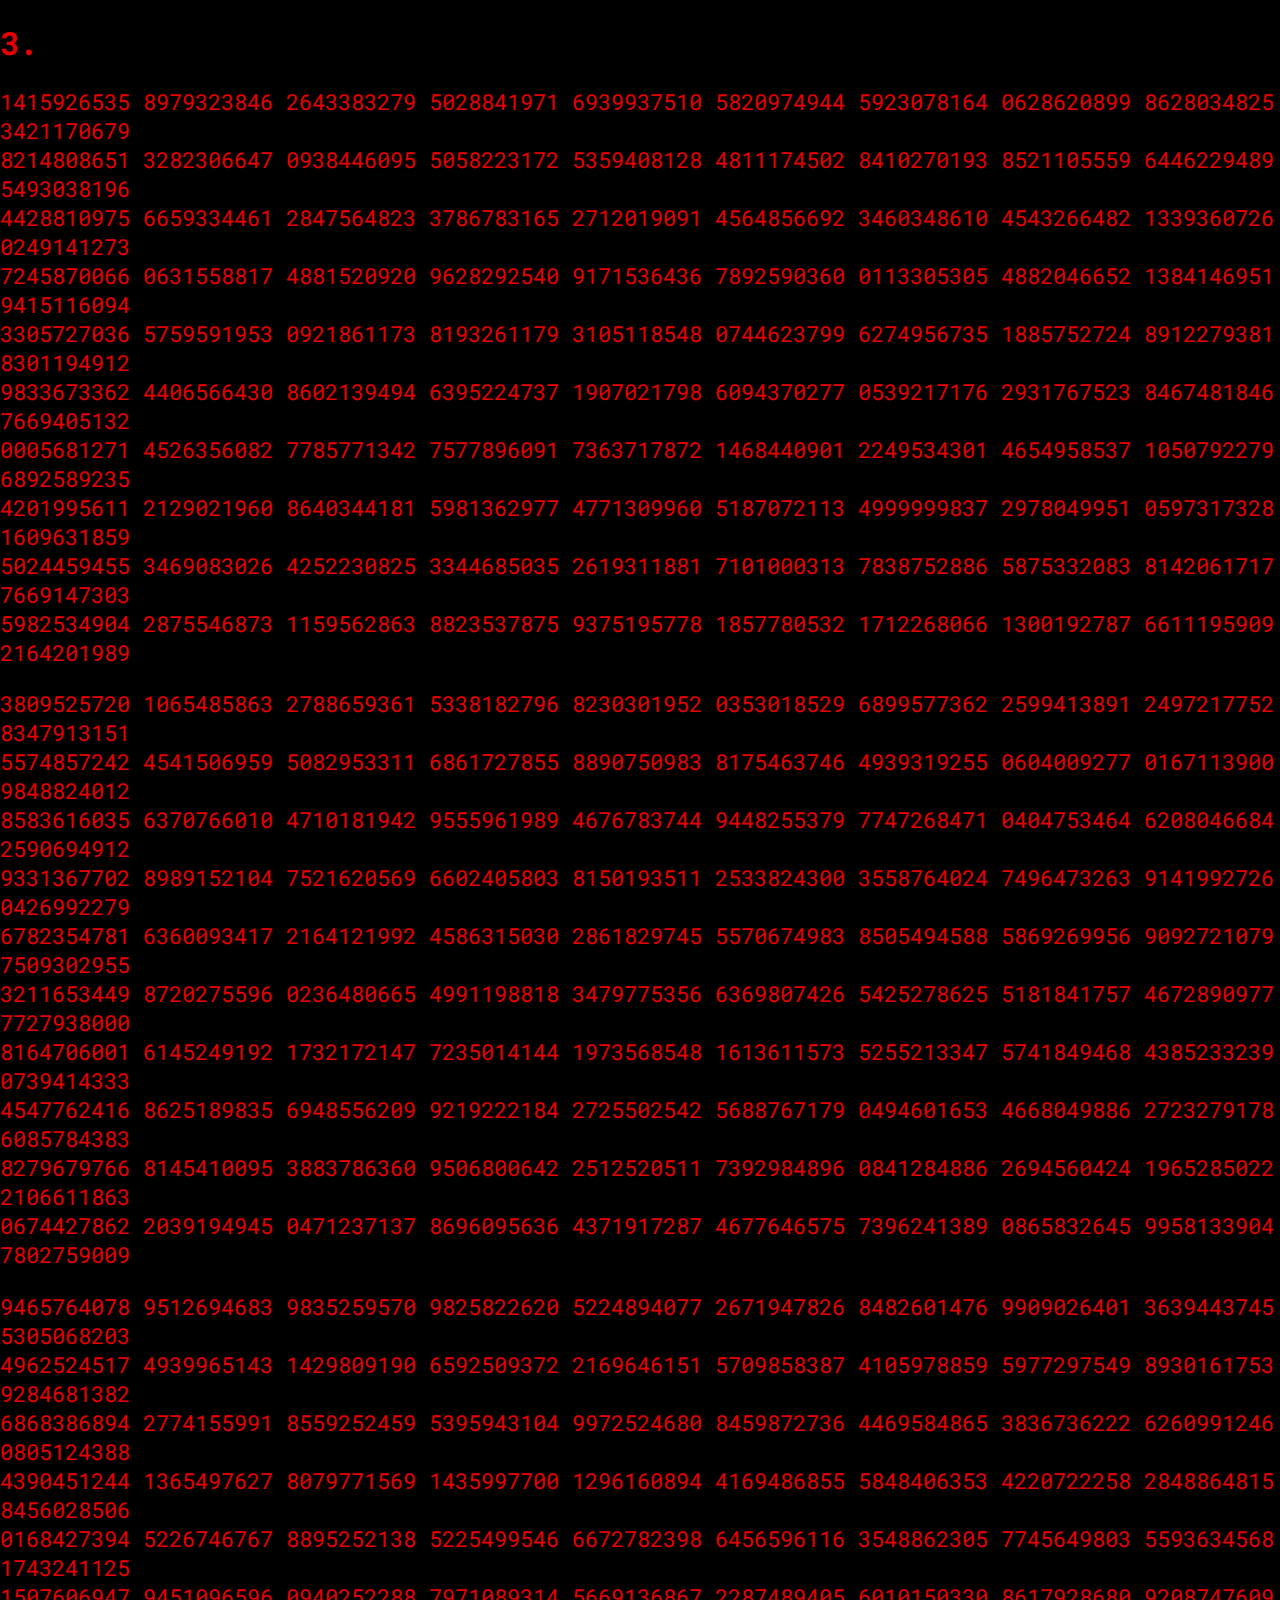
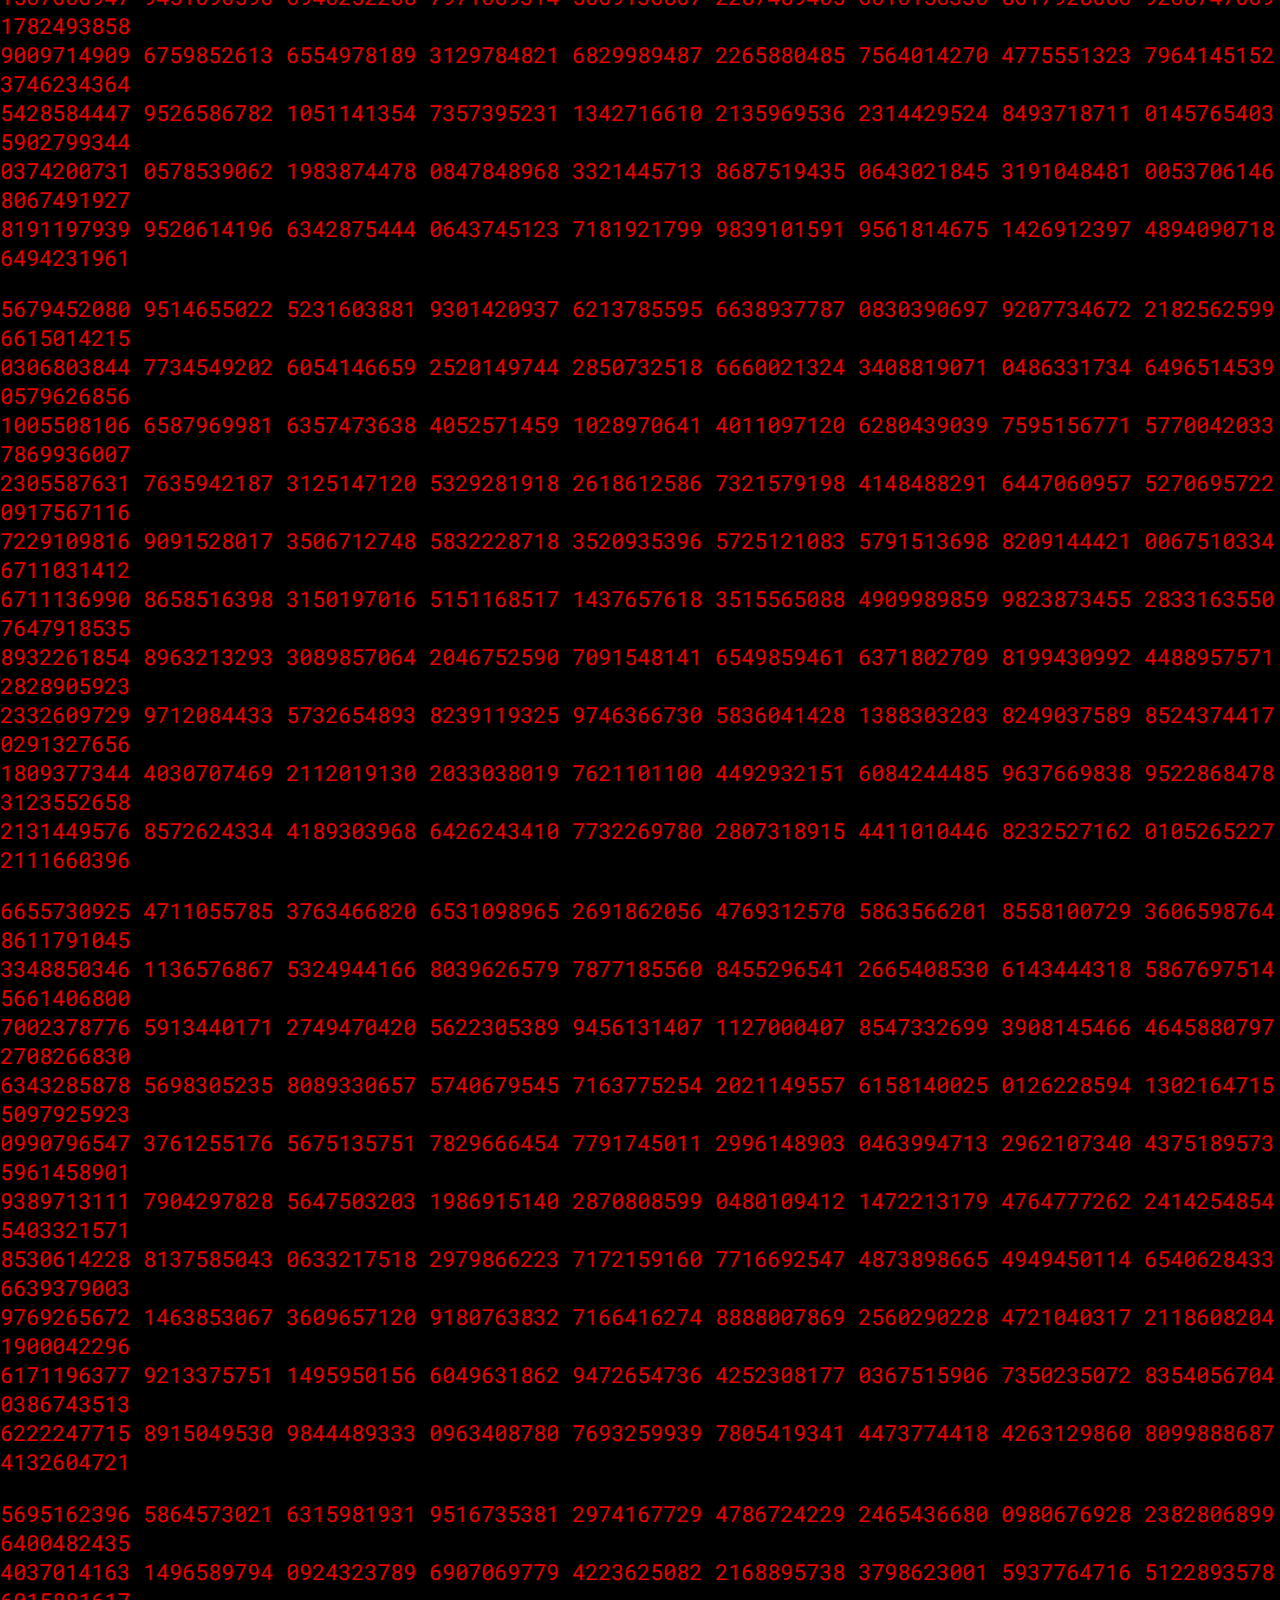
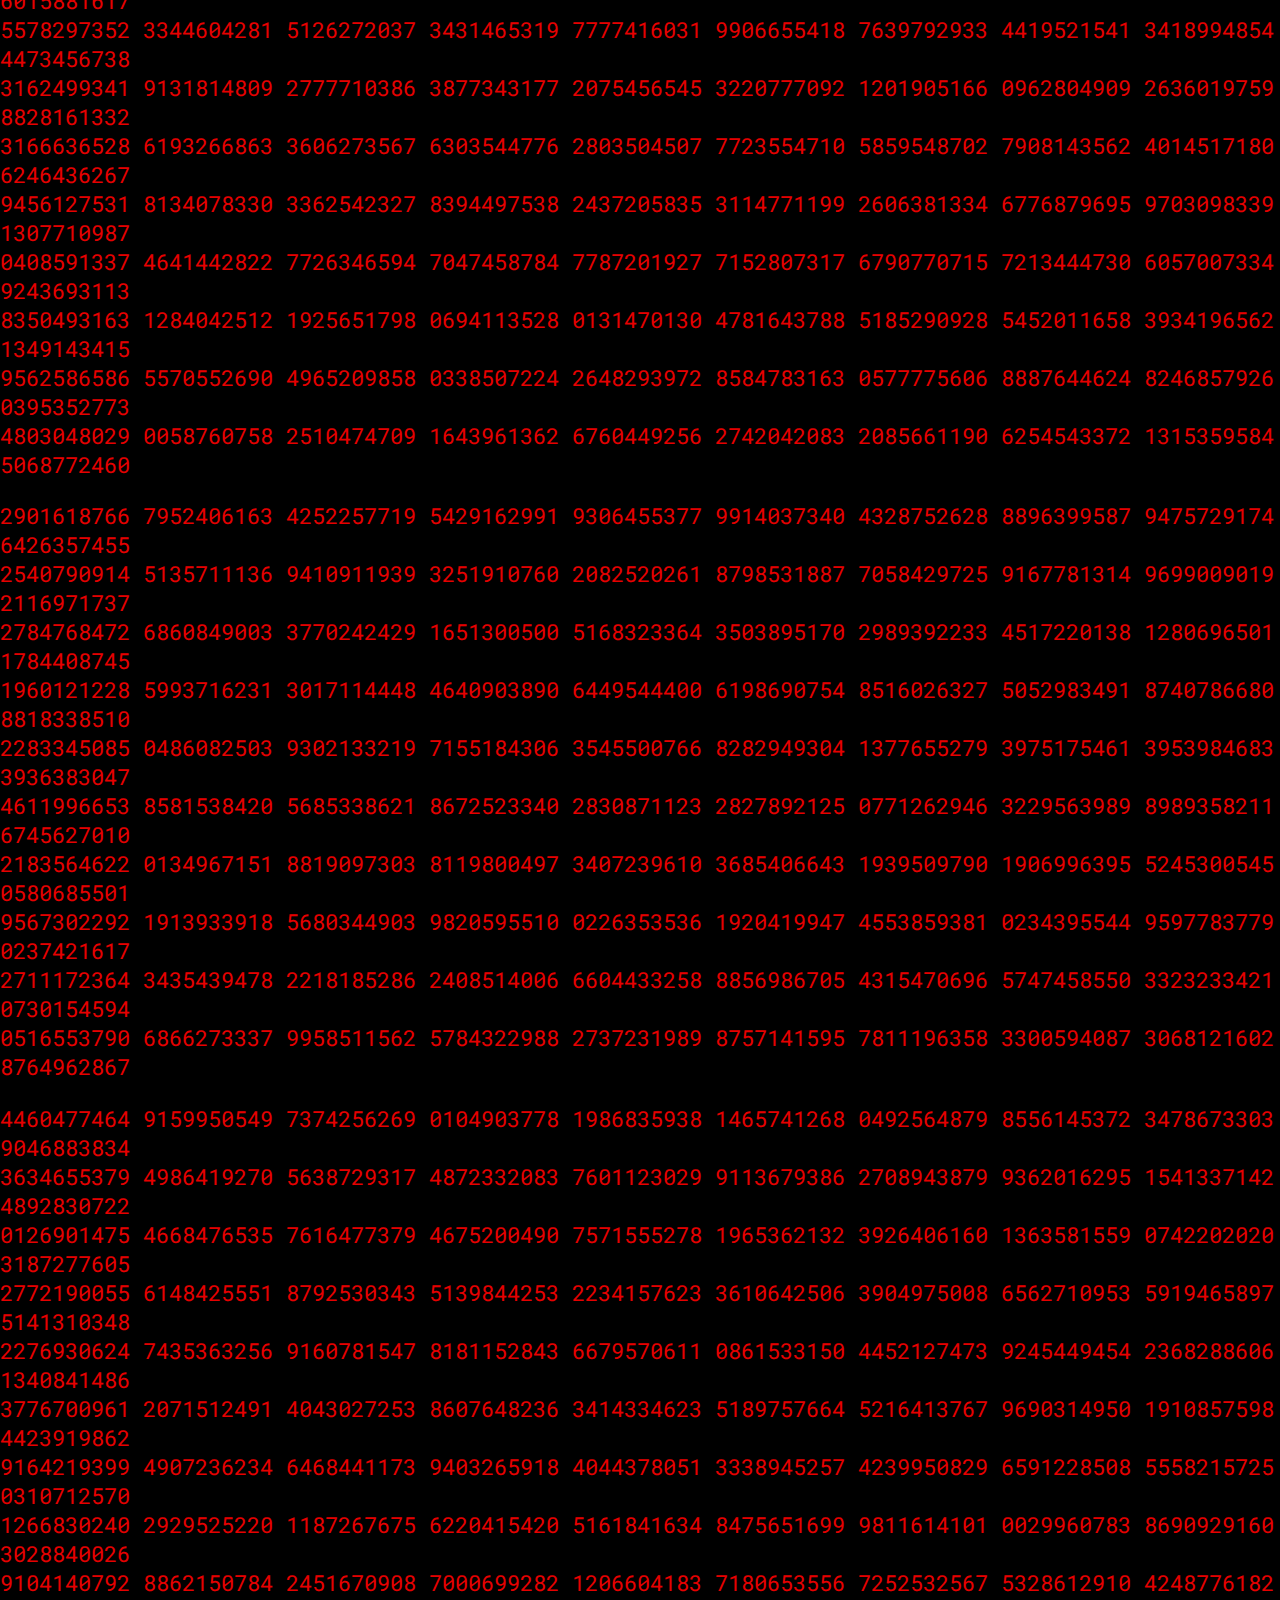
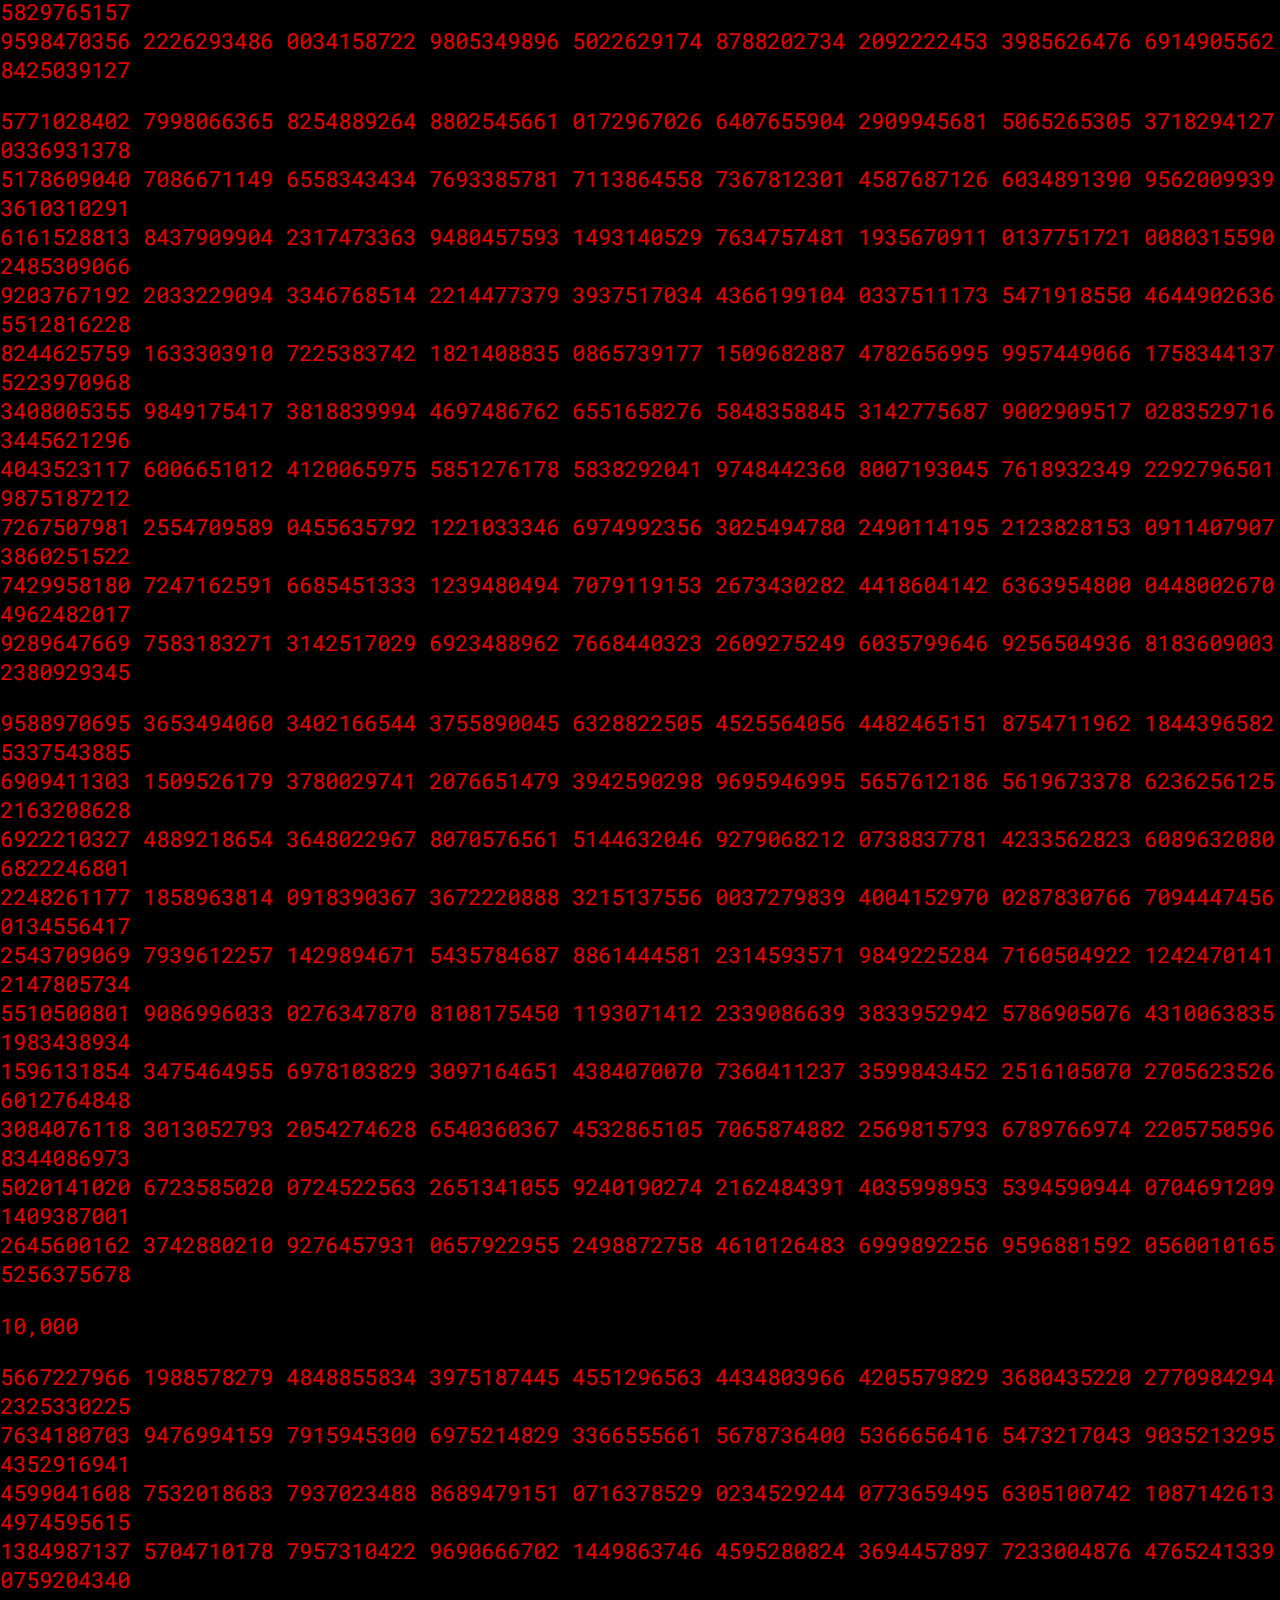
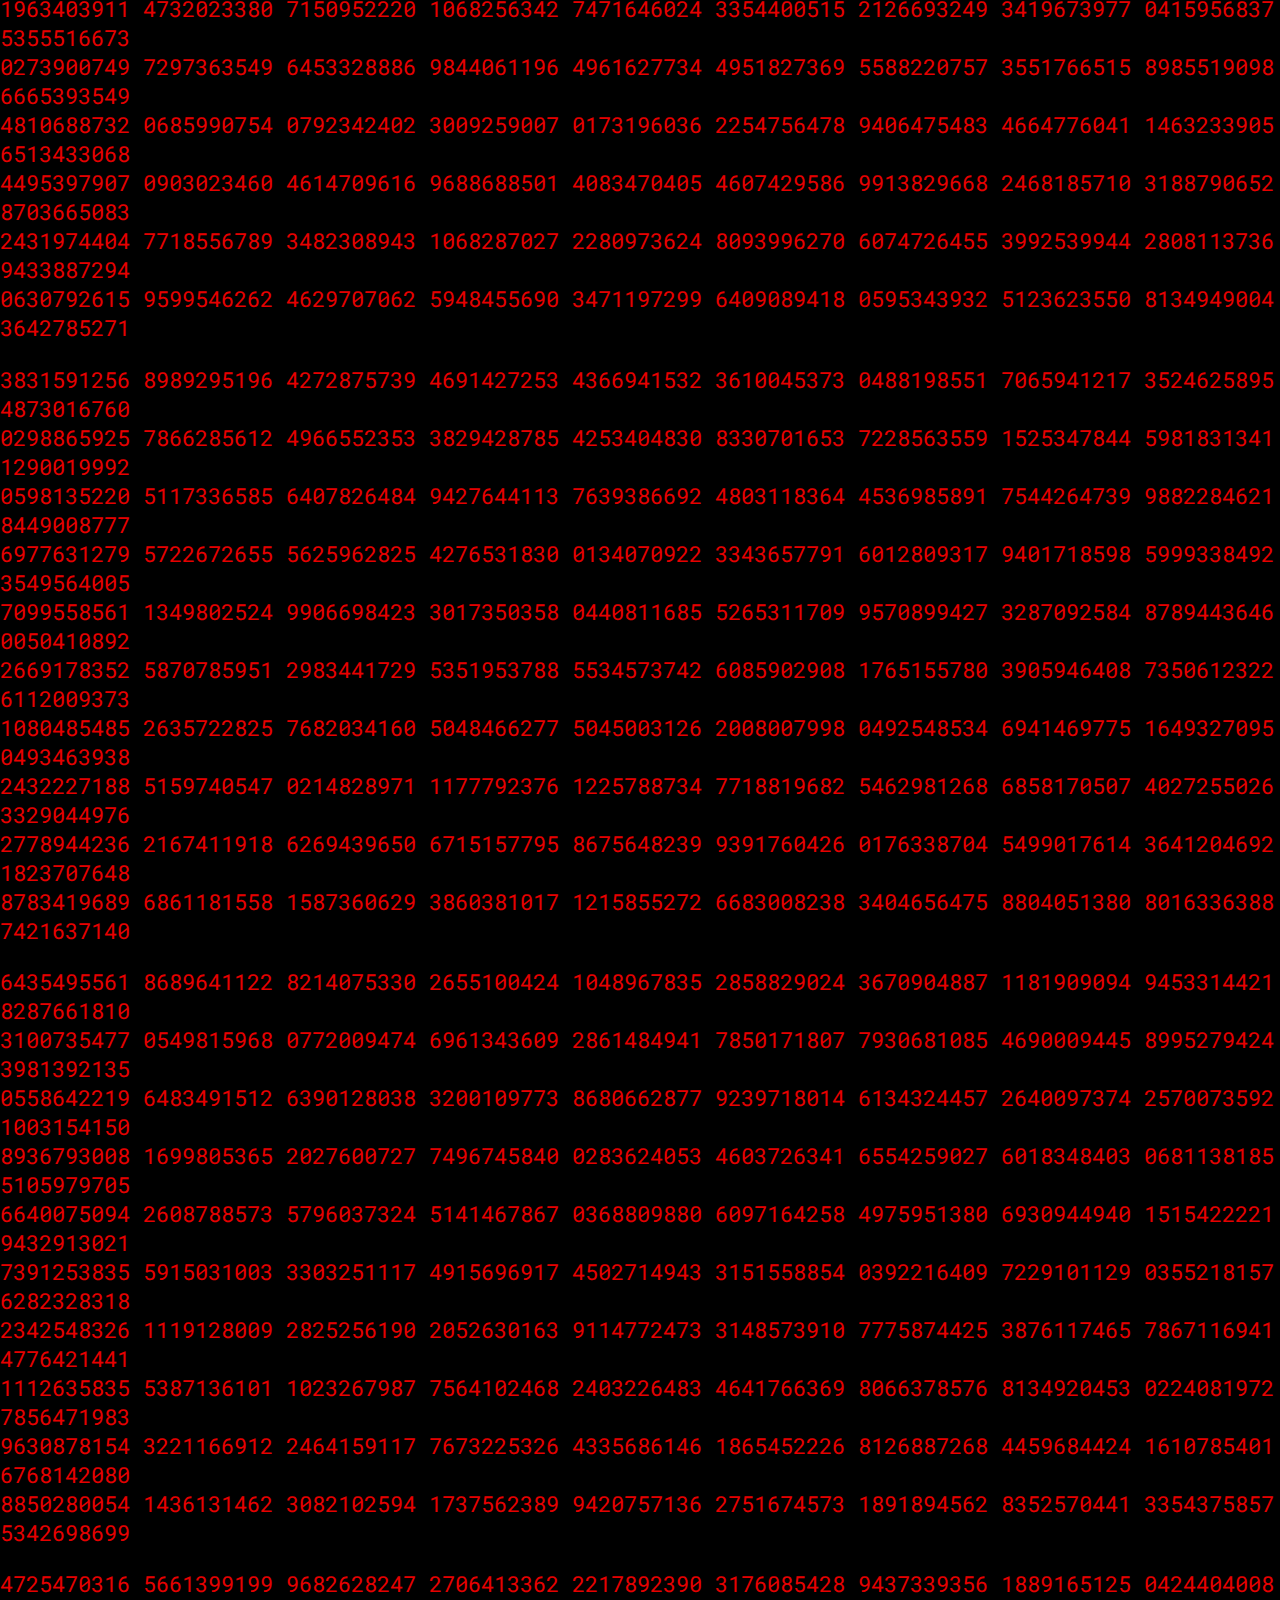
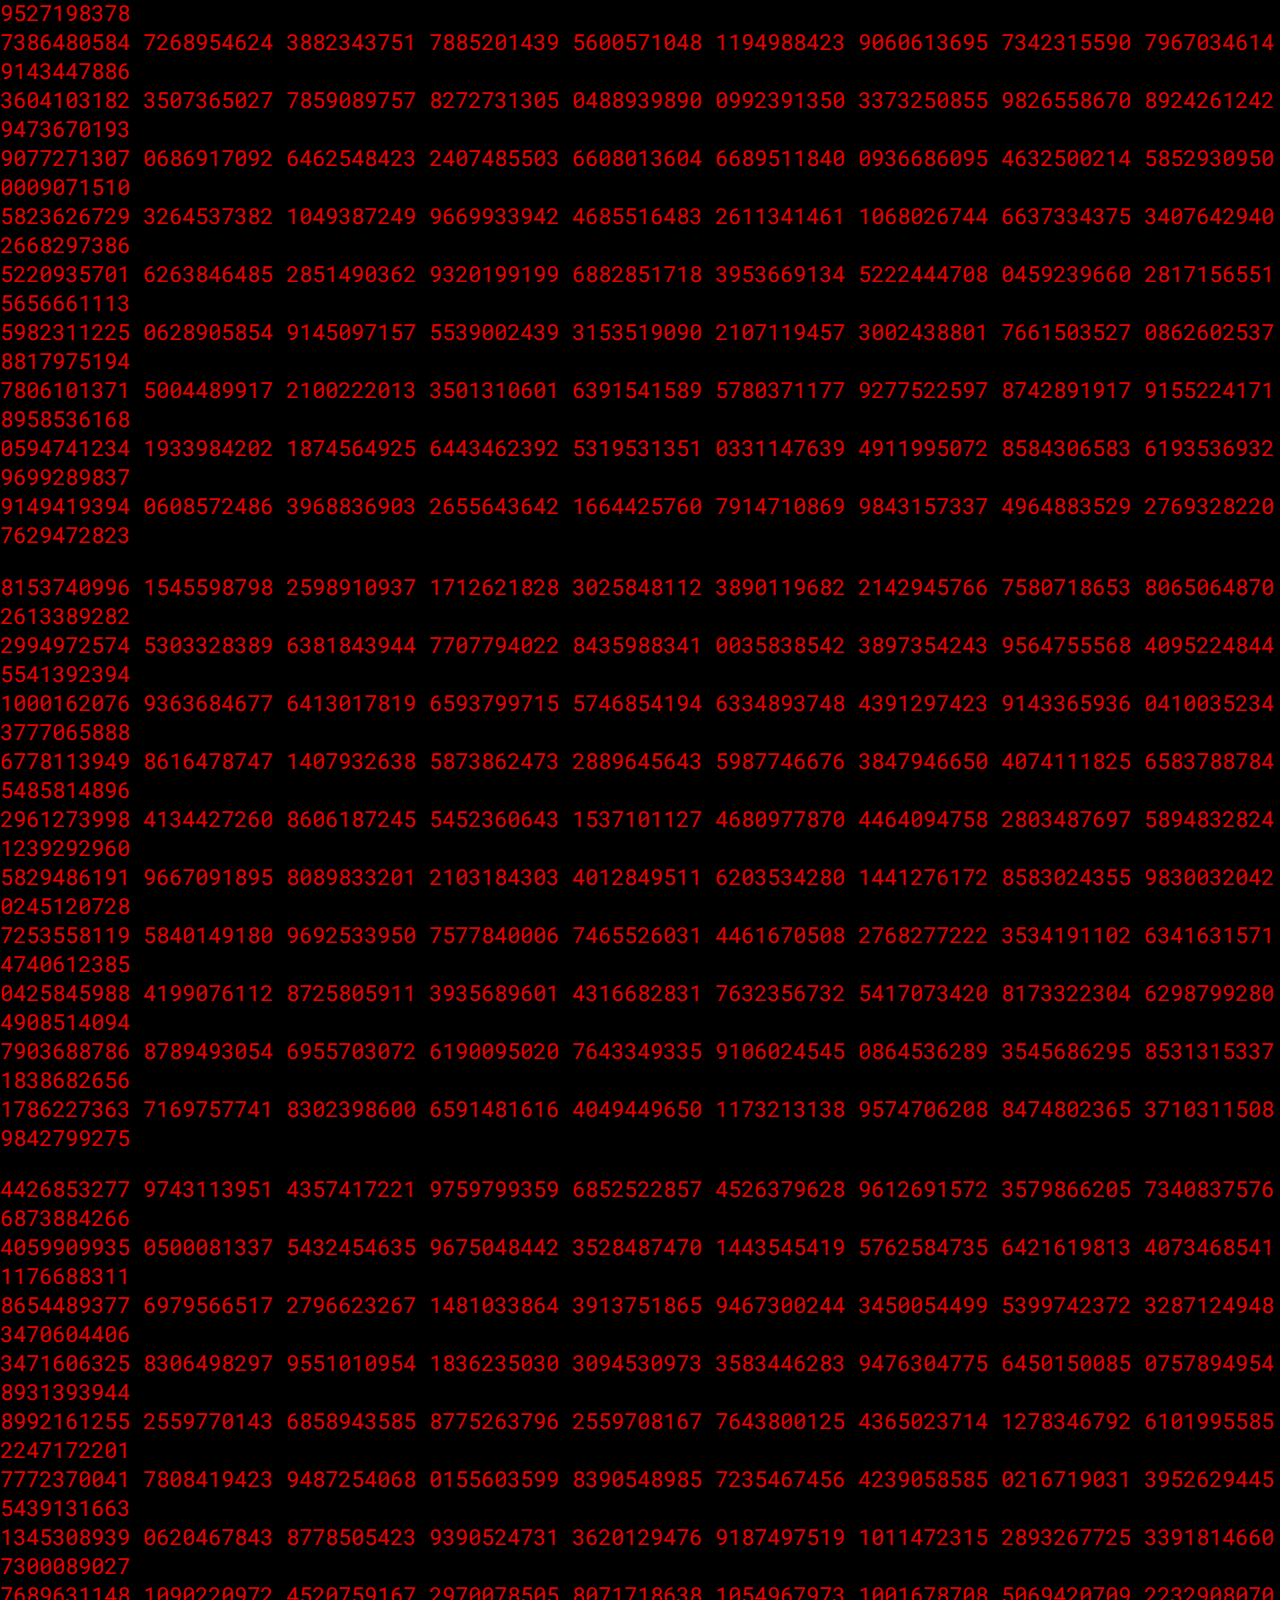
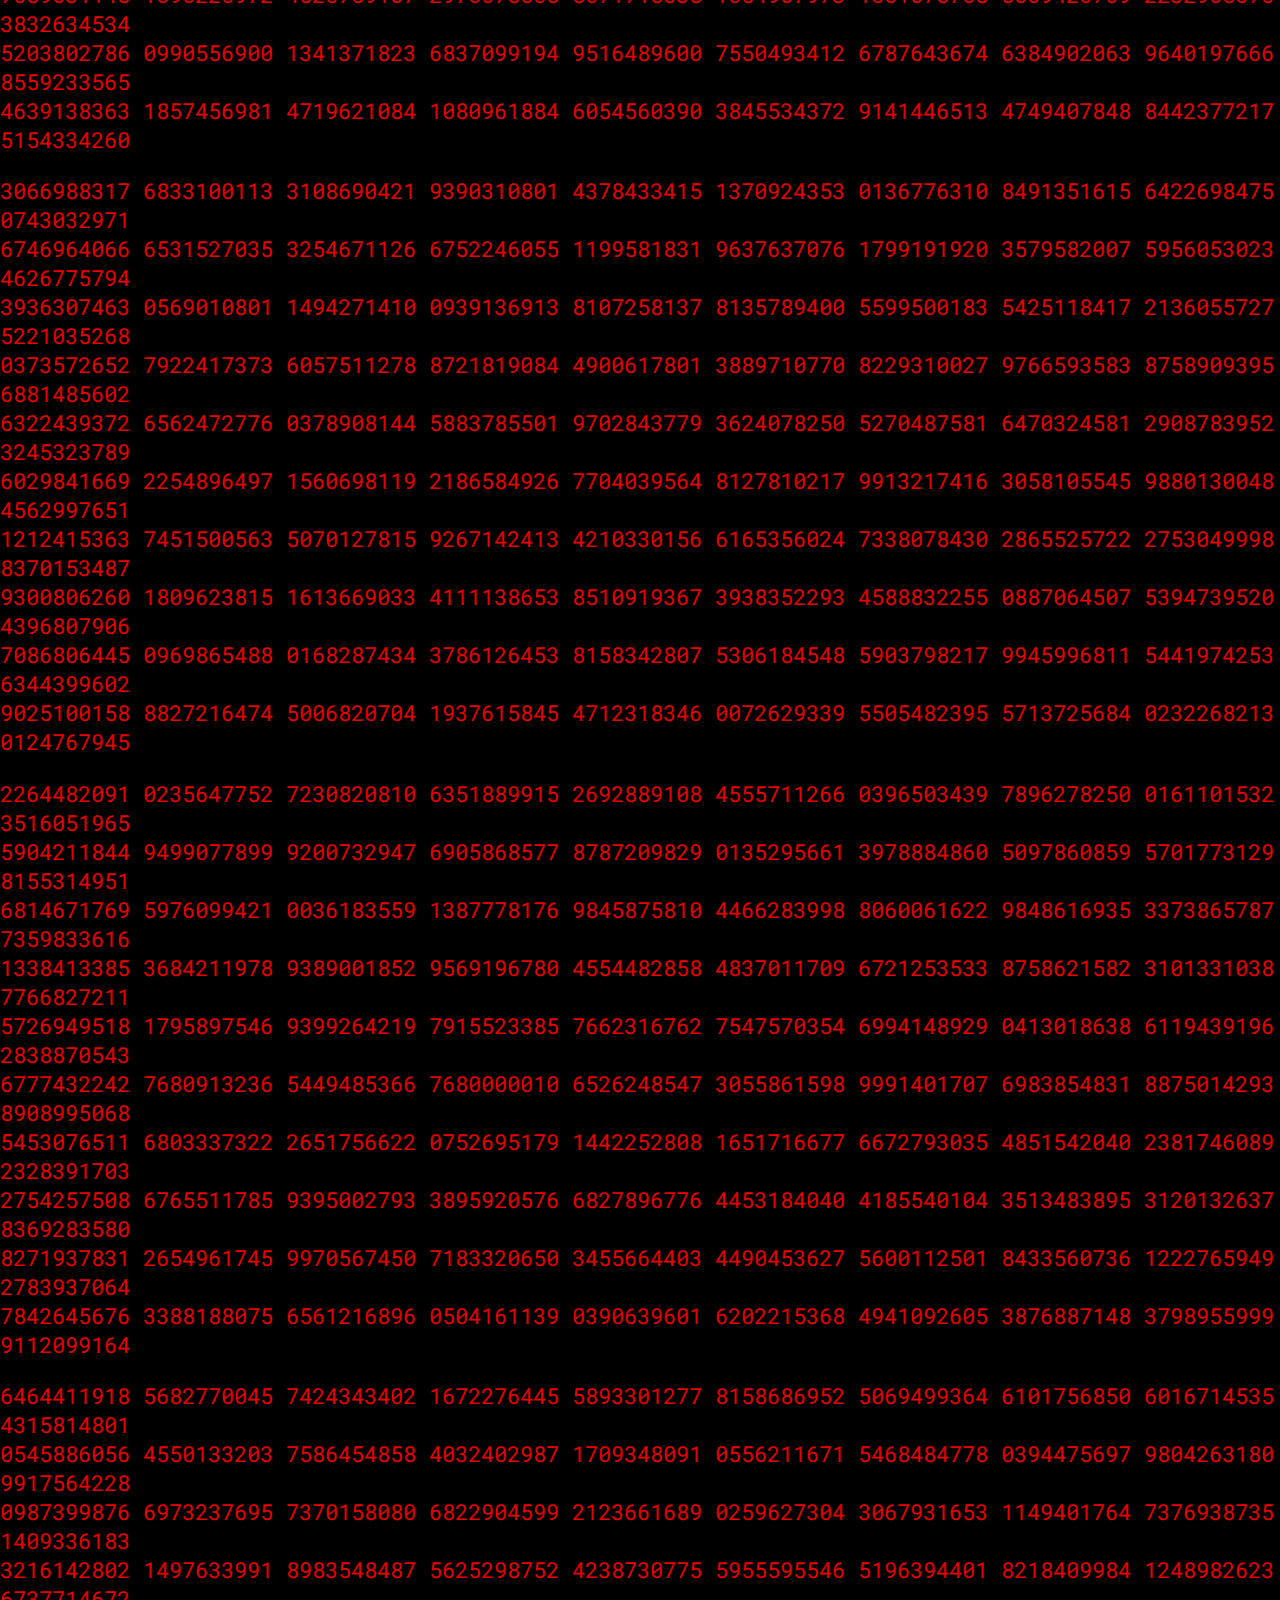
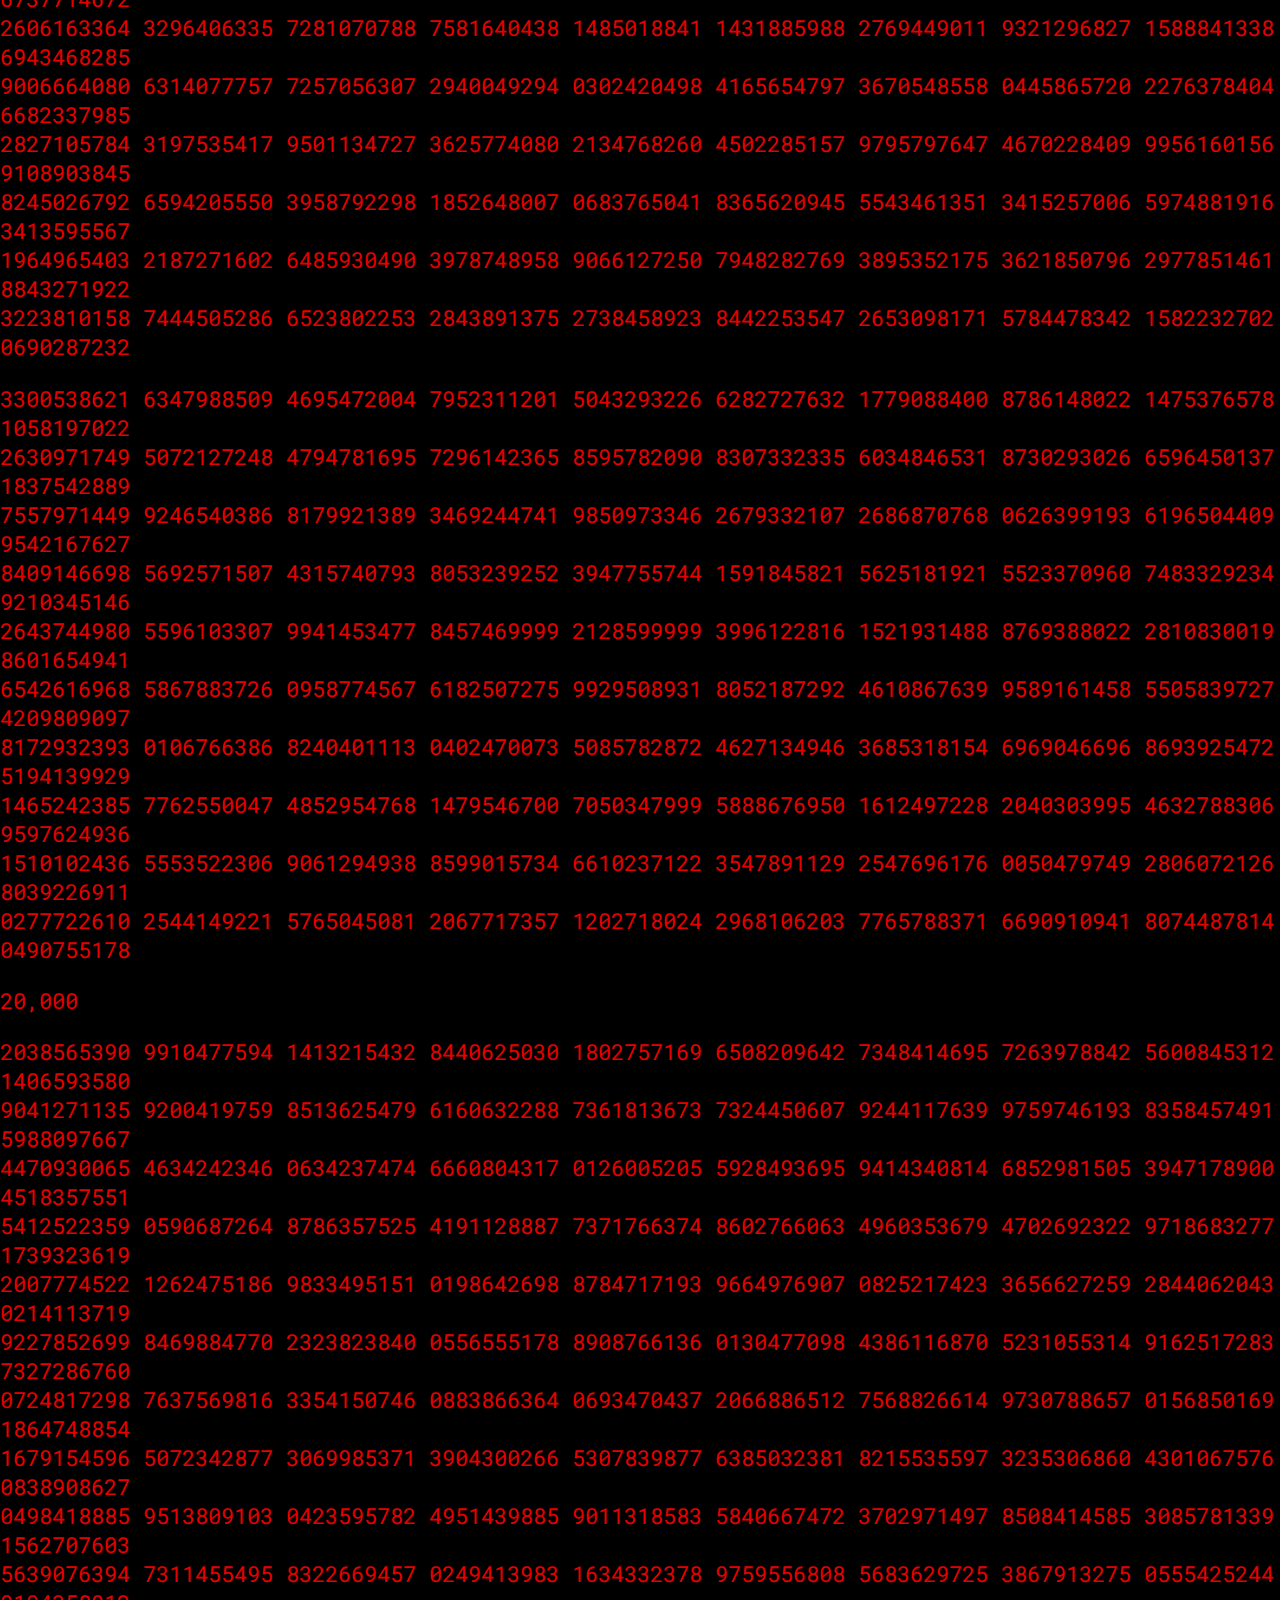
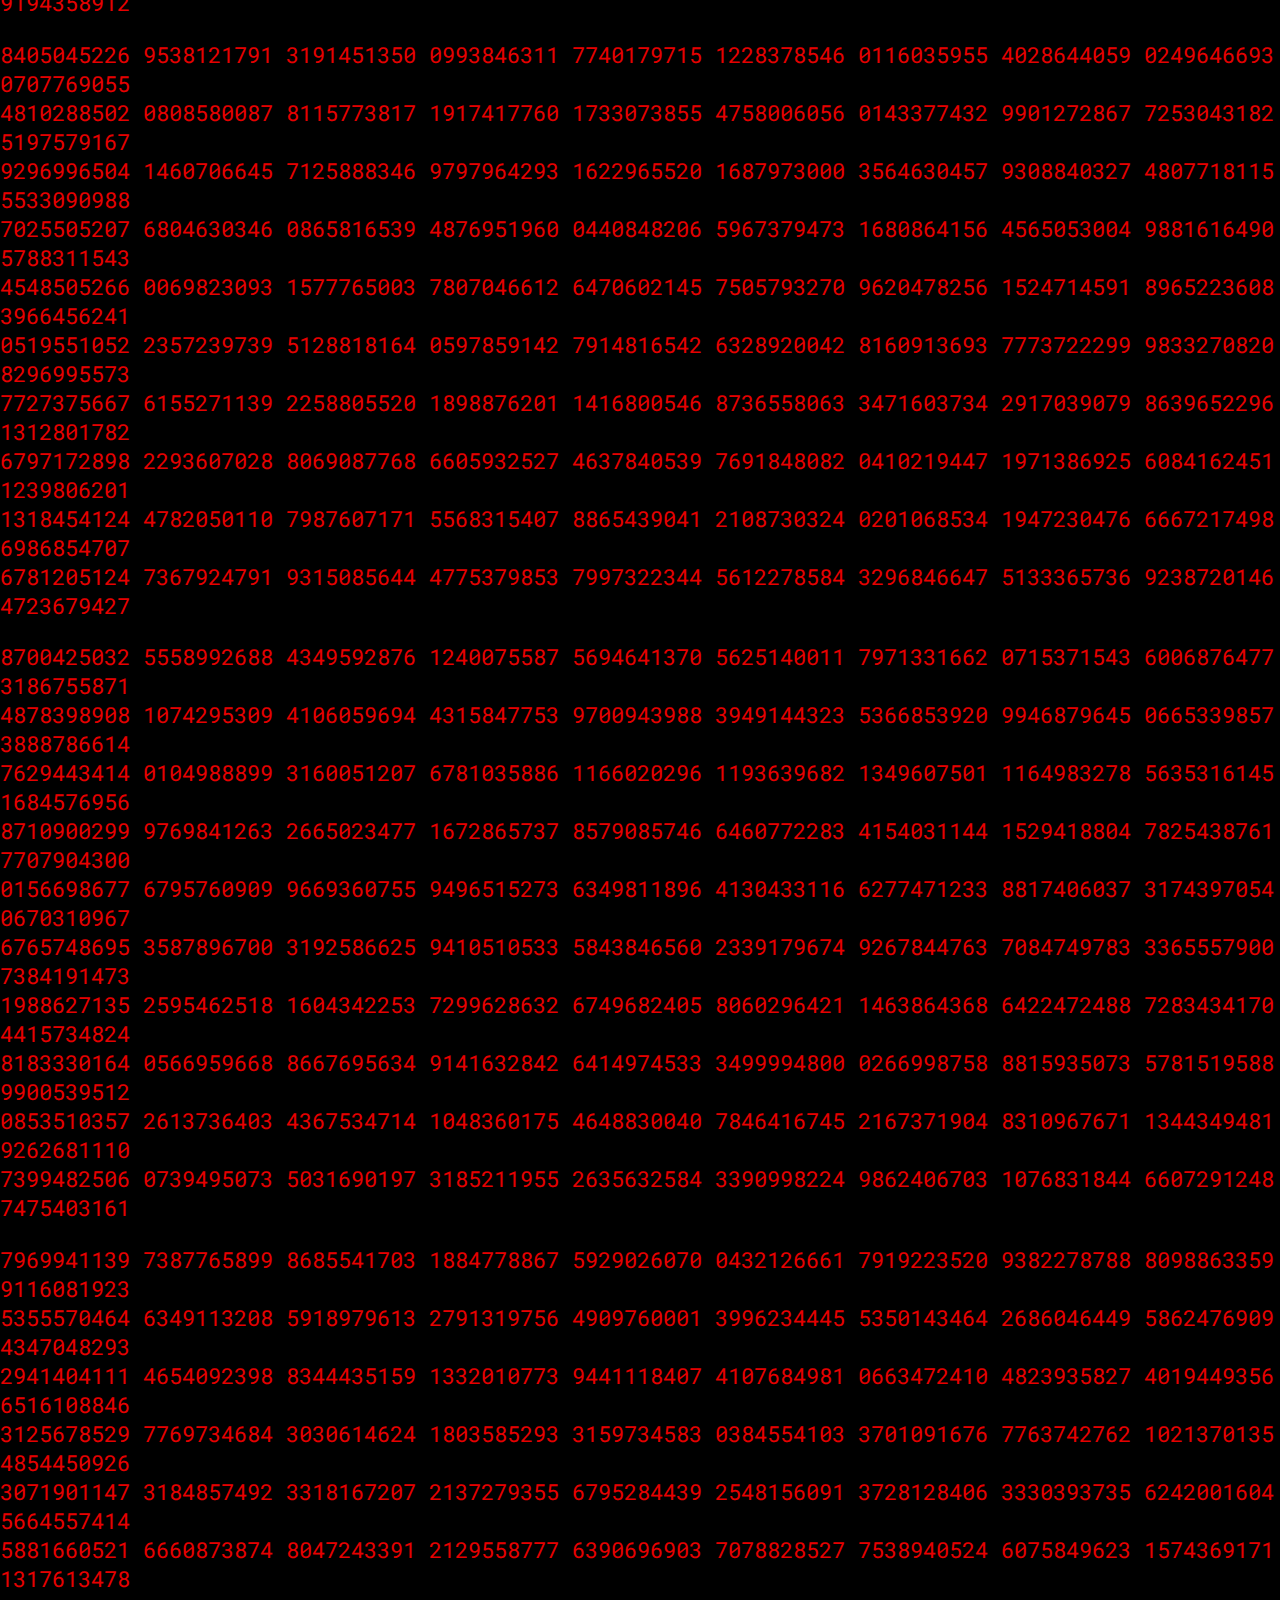
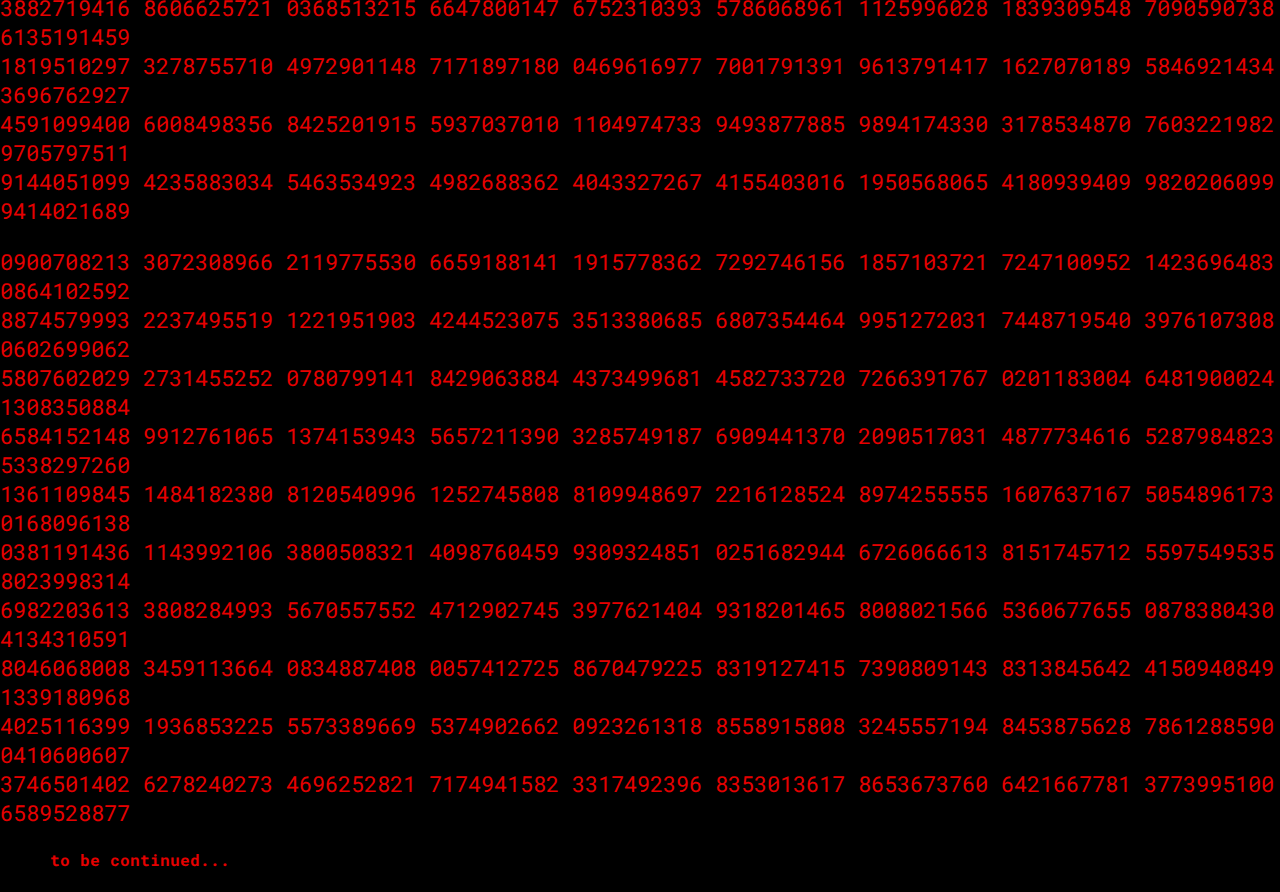
<file: 1886.html>
﻿<!DOCTYPE html>
<html>

  <head>
    <title>Pi</title>
    <link href="1886.css" rel="stylesheet" type="text/css">
    <link href="https://fonts.googleapis.com/css?family=Roboto+Mono" rel="stylesheet">
  </head>

  <body>
    <h1 class="digit">3.</h1>
    <div class="pi">

<p>
1415926535 8979323846 2643383279 5028841971 6939937510
5820974944 5923078164 0628620899 8628034825 3421170679<br>
8214808651 3282306647 0938446095 5058223172 5359408128
4811174502 8410270193 8521105559 6446229489 5493038196<br>
4428810975 6659334461 2847564823 3786783165 2712019091
4564856692 3460348610 4543266482 1339360726 0249141273<br>
7245870066 0631558817 4881520920 9628292540 9171536436
7892590360 0113305305 4882046652 1384146951 9415116094<br>
3305727036 5759591953 0921861173 8193261179 3105118548
0744623799 6274956735 1885752724 8912279381 8301194912<br>
9833673362 4406566430 8602139494 6395224737 1907021798
6094370277 0539217176 2931767523 8467481846 7669405132<br>
0005681271 4526356082 7785771342 7577896091 7363717872
1468440901 2249534301 4654958537 1050792279 6892589235<br>
4201995611 2129021960 8640344181 5981362977 4771309960
5187072113 4999999837 2978049951 0597317328 1609631859<br>
5024459455 3469083026 4252230825 3344685035 2619311881
7101000313 7838752886 5875332083 8142061717 7669147303<br>
5982534904 2875546873 1159562863 8823537875 9375195778
1857780532 1712268066 1300192787 6611195909 2164201989</p>

<p class="second">
3809525720 1065485863 2788659361 5338182796 8230301952
0353018529 6899577362 2599413891 2497217752 8347913151<br>
5574857242 4541506959 5082953311 6861727855 8890750983
8175463746 4939319255 0604009277 0167113900 9848824012<br>
8583616035 6370766010 4710181942 9555961989 4676783744
9448255379 7747268471 0404753464 6208046684 2590694912<br>
9331367702 8989152104 7521620569 6602405803 8150193511
2533824300 3558764024 7496473263 9141992726 0426992279<br>
6782354781 6360093417 2164121992 4586315030 2861829745
5570674983 8505494588 5869269956 9092721079 7509302955<br>
3211653449 8720275596 0236480665 4991198818 3479775356
6369807426 5425278625 5181841757 4672890977 7727938000<br>
8164706001 6145249192 1732172147 7235014144 1973568548
1613611573 5255213347 5741849468 4385233239 0739414333<br>
4547762416 8625189835 6948556209 9219222184 2725502542
5688767179 0494601653 4668049886 2723279178 6085784383<br>
8279679766 8145410095 3883786360 9506800642 2512520511
7392984896 0841284886 2694560424 1965285022 2106611863<br>
0674427862 2039194945 0471237137 8696095636 4371917287
4677646575 7396241389 0865832645 9958133904 7802759009</p>

<p>
9465764078 9512694683 9835259570 9825822620 5224894077 
2671947826 8482601476 9909026401 3639443745 5305068203<br>
4962524517 4939965143 1429809190 6592509372 2169646151 
5709858387 4105978859 5977297549 8930161753 9284681382<br>
6868386894 2774155991 8559252459 5395943104 9972524680 
8459872736 4469584865 3836736222 6260991246 0805124388<br>
4390451244 1365497627 8079771569 1435997700 1296160894 
4169486855 5848406353 4220722258 2848864815 8456028506<br>
0168427394 5226746767 8895252138 5225499546 6672782398 
6456596116 3548862305 7745649803 5593634568 1743241125<br>
1507606947 9451096596 0940252288 7971089314 5669136867 
2287489405 6010150330 8617928680 9208747609 1782493858<br>
9009714909 6759852613 6554978189 3129784821 6829989487 
2265880485 7564014270 4775551323 7964145152 3746234364<br>
5428584447 9526586782 1051141354 7357395231 1342716610 
2135969536 2314429524 8493718711 0145765403 5902799344<br>
0374200731 0578539062 1983874478 0847848968 3321445713 
8687519435 0643021845 3191048481 0053706146 8067491927<br>
8191197939 9520614196 6342875444 0643745123 7181921799 
9839101591 9561814675 1426912397 4894090718 6494231961</p>

<p>
5679452080 9514655022 5231603881 9301420937 6213785595 
6638937787 0830390697 9207734672 2182562599 6615014215<br>
0306803844 7734549202 6054146659 2520149744 2850732518 
6660021324 3408819071 0486331734 6496514539 0579626856<br>
1005508106 6587969981 6357473638 4052571459 1028970641 
4011097120 6280439039 7595156771 5770042033 7869936007<br>
2305587631 7635942187 3125147120 5329281918 2618612586 
7321579198 4148488291 6447060957 5270695722 0917567116<br>
7229109816 9091528017 3506712748 5832228718 3520935396 
5725121083 5791513698 8209144421 0067510334 6711031412<br>
6711136990 8658516398 3150197016 5151168517 1437657618 
3515565088 4909989859 9823873455 2833163550 7647918535<br>
8932261854 8963213293 3089857064 2046752590 7091548141 
6549859461 6371802709 8199430992 4488957571 2828905923<br>
2332609729 9712084433 5732654893 8239119325 9746366730 
5836041428 1388303203 8249037589 8524374417 0291327656<br>
1809377344 4030707469 2112019130 2033038019 7621101100 
4492932151 6084244485 9637669838 9522868478 3123552658<br>
2131449576 8572624334 4189303968 6426243410 7732269780 
2807318915 4411010446 8232527162 0105265227 2111660396</p>

<p>
6655730925 4711055785 3763466820 6531098965 2691862056 
4769312570 5863566201 8558100729 3606598764 8611791045<br>
3348850346 1136576867 5324944166 8039626579 7877185560 
8455296541 2665408530 6143444318 5867697514 5661406800<br>
7002378776 5913440171 2749470420 5622305389 9456131407 
1127000407 8547332699 3908145466 4645880797 2708266830<br>
6343285878 5698305235 8089330657 5740679545 7163775254 
2021149557 6158140025 0126228594 1302164715 5097925923<br>
0990796547 3761255176 5675135751 7829666454 7791745011 
2996148903 0463994713 2962107340 4375189573 5961458901<br>
9389713111 7904297828 5647503203 1986915140 2870808599 
0480109412 1472213179 4764777262 2414254854 5403321571<br>
8530614228 8137585043 0633217518 2979866223 7172159160 
7716692547 4873898665 4949450114 6540628433 6639379003<br>
9769265672 1463853067 3609657120 9180763832 7166416274 
8888007869 2560290228 4721040317 2118608204 1900042296<br>
6171196377 9213375751 1495950156 6049631862 9472654736 
4252308177 0367515906 7350235072 8354056704 0386743513<br>
6222247715 8915049530 9844489333 0963408780 7693259939 
7805419341 4473774418 4263129860 8099888687 4132604721</p>

<p>
5695162396 5864573021 6315981931 9516735381 2974167729 
4786724229 2465436680 0980676928 2382806899 6400482435<br>
4037014163 1496589794 0924323789 6907069779 4223625082 
2168895738 3798623001 5937764716 5122893578 6015881617<br>
5578297352 3344604281 5126272037 3431465319 7777416031 
9906655418 7639792933 4419521541 3418994854 4473456738<br>
3162499341 9131814809 2777710386 3877343177 2075456545 
3220777092 1201905166 0962804909 2636019759 8828161332<br>
3166636528 6193266863 3606273567 6303544776 2803504507 
7723554710 5859548702 7908143562 4014517180 6246436267<br>
9456127531 8134078330 3362542327 8394497538 2437205835 
3114771199 2606381334 6776879695 9703098339 1307710987<br>
0408591337 4641442822 7726346594 7047458784 7787201927 
7152807317 6790770715 7213444730 6057007334 9243693113<br>
8350493163 1284042512 1925651798 0694113528 0131470130 
4781643788 5185290928 5452011658 3934196562 1349143415<br>
9562586586 5570552690 4965209858 0338507224 2648293972 
8584783163 0577775606 8887644624 8246857926 0395352773<br>
4803048029 0058760758 2510474709 1643961362 6760449256 
2742042083 2085661190 6254543372 1315359584 5068772460</p>

<p>
2901618766 7952406163 4252257719 5429162991 9306455377 
9914037340 4328752628 8896399587 9475729174 6426357455<br>
2540790914 5135711136 9410911939 3251910760 2082520261 
8798531887 7058429725 9167781314 9699009019 2116971737<br>
2784768472 6860849003 3770242429 1651300500 5168323364 
3503895170 2989392233 4517220138 1280696501 1784408745<br>
1960121228 5993716231 3017114448 4640903890 6449544400 
6198690754 8516026327 5052983491 8740786680 8818338510<br>
2283345085 0486082503 9302133219 7155184306 3545500766 
8282949304 1377655279 3975175461 3953984683 3936383047<br>
4611996653 8581538420 5685338621 8672523340 2830871123 
2827892125 0771262946 3229563989 8989358211 6745627010<br>
2183564622 0134967151 8819097303 8119800497 3407239610 
3685406643 1939509790 1906996395 5245300545 0580685501<br>
9567302292 1913933918 5680344903 9820595510 0226353536 
1920419947 4553859381 0234395544 9597783779 0237421617<br>
2711172364 3435439478 2218185286 2408514006 6604433258 
8856986705 4315470696 5747458550 3323233421 0730154594<br>
0516553790 6866273337 9958511562 5784322988 2737231989 
8757141595 7811196358 3300594087 3068121602 8764962867</p>

<p>
4460477464 9159950549 7374256269 0104903778 1986835938 
1465741268 0492564879 8556145372 3478673303 9046883834<br>
3634655379 4986419270 5638729317 4872332083 7601123029 
9113679386 2708943879 9362016295 1541337142 4892830722<br>
0126901475 4668476535 7616477379 4675200490 7571555278 
1965362132 3926406160 1363581559 0742202020 3187277605<br>
2772190055 6148425551 8792530343 5139844253 2234157623 
3610642506 3904975008 6562710953 5919465897 5141310348<br>
2276930624 7435363256 9160781547 8181152843 6679570611 
0861533150 4452127473 9245449454 2368288606 1340841486<br>
3776700961 2071512491 4043027253 8607648236 3414334623 
5189757664 5216413767 9690314950 1910857598 4423919862<br>
9164219399 4907236234 6468441173 9403265918 4044378051 
3338945257 4239950829 6591228508 5558215725 0310712570<br>
1266830240 2929525220 1187267675 6220415420 5161841634 
8475651699 9811614101 0029960783 8690929160 3028840026<br>
9104140792 8862150784 2451670908 7000699282 1206604183 
7180653556 7252532567 5328612910 4248776182 5829765157<br>
9598470356 2226293486 0034158722 9805349896 5022629174 
8788202734 2092222453 3985626476 6914905562 8425039127</p>

<p>
5771028402 7998066365 8254889264 8802545661 0172967026 
6407655904 2909945681 5065265305 3718294127 0336931378<br>
5178609040 7086671149 6558343434 7693385781 7113864558 
7367812301 4587687126 6034891390 9562009939 3610310291<br>
6161528813 8437909904 2317473363 9480457593 1493140529 
7634757481 1935670911 0137751721 0080315590 2485309066<br>
9203767192 2033229094 3346768514 2214477379 3937517034 
4366199104 0337511173 5471918550 4644902636 5512816228<br>
8244625759 1633303910 7225383742 1821408835 0865739177 
1509682887 4782656995 9957449066 1758344137 5223970968<br>
3408005355 9849175417 3818839994 4697486762 6551658276 
5848358845 3142775687 9002909517 0283529716 3445621296<br>
4043523117 6006651012 4120065975 5851276178 5838292041 
9748442360 8007193045 7618932349 2292796501 9875187212<br>
7267507981 2554709589 0455635792 1221033346 6974992356 
3025494780 2490114195 2123828153 0911407907 3860251522<br>
7429958180 7247162591 6685451333 1239480494 7079119153 
2673430282 4418604142 6363954800 0448002670 4962482017<br>
9289647669 7583183271 3142517029 6923488962 7668440323 
2609275249 6035799646 9256504936 8183609003 2380929345</p>

<p>
9588970695 3653494060 3402166544 3755890045 6328822505 
4525564056 4482465151 8754711962 1844396582 5337543885<br>
6909411303 1509526179 3780029741 2076651479 3942590298 
9695946995 5657612186 5619673378 6236256125 2163208628<br>
6922210327 4889218654 3648022967 8070576561 5144632046 
9279068212 0738837781 4233562823 6089632080 6822246801<br>
2248261177 1858963814 0918390367 3672220888 3215137556 
0037279839 4004152970 0287830766 7094447456 0134556417<br>
2543709069 7939612257 1429894671 5435784687 8861444581 
2314593571 9849225284 7160504922 1242470141 2147805734<br>
5510500801 9086996033 0276347870 8108175450 1193071412 
2339086639 3833952942 5786905076 4310063835 1983438934<br>
1596131854 3475464955 6978103829 3097164651 4384070070 
7360411237 3599843452 2516105070 2705623526 6012764848<br>
3084076118 3013052793 2054274628 6540360367 4532865105 
7065874882 2569815793 6789766974 2205750596 8344086973<br>
5020141020 6723585020 0724522563 2651341055 9240190274 
2162484391 4035998953 5394590944 0704691209 1409387001<br>
2645600162 3742880210 9276457931 0657922955 2498872758 
4610126483 6999892256 9596881592 0560010165 5256375678</p>

<p class="notifications">10,000</p>

<p>
5667227966 1988578279 4848855834 3975187445 4551296563
4434803966 4205579829 3680435220 2770984294 2325330225<br>
7634180703 9476994159 7915945300 6975214829 3366555661
5678736400 5366656416 5473217043 9035213295 4352916941<br>
4599041608 7532018683 7937023488 8689479151 0716378529
0234529244 0773659495 6305100742 1087142613 4974595615<br>
1384987137 5704710178 7957310422 9690666702 1449863746
4595280824 3694457897 7233004876 4765241339 0759204340<br>
1963403911 4732023380 7150952220 1068256342 7471646024
3354400515 2126693249 3419673977 0415956837 5355516673<br>
0273900749 7297363549 6453328886 9844061196 4961627734
4951827369 5588220757 3551766515 8985519098 6665393549<br>
4810688732 0685990754 0792342402 3009259007 0173196036
2254756478 9406475483 4664776041 1463233905 6513433068<br>
4495397907 0903023460 4614709616 9688688501 4083470405
4607429586 9913829668 2468185710 3188790652 8703665083<br>
2431974404 7718556789 3482308943 1068287027 2280973624
8093996270 6074726455 3992539944 2808113736 9433887294<br>
0630792615 9599546262 4629707062 5948455690 3471197299
6409089418 0595343932 5123623550 8134949004 3642785271</p>

<p>
3831591256 8989295196 4272875739 4691427253 4366941532
3610045373 0488198551 7065941217 3524625895 4873016760<br>
0298865925 7866285612 4966552353 3829428785 4253404830
8330701653 7228563559 1525347844 5981831341 1290019992<br>
0598135220 5117336585 6407826484 9427644113 7639386692
4803118364 4536985891 7544264739 9882284621 8449008777<br>
6977631279 5722672655 5625962825 4276531830 0134070922
3343657791 6012809317 9401718598 5999338492 3549564005<br>
7099558561 1349802524 9906698423 3017350358 0440811685
5265311709 9570899427 3287092584 8789443646 0050410892<br>
2669178352 5870785951 2983441729 5351953788 5534573742
6085902908 1765155780 3905946408 7350612322 6112009373<br>
1080485485 2635722825 7682034160 5048466277 5045003126
2008007998 0492548534 6941469775 1649327095 0493463938<br>
2432227188 5159740547 0214828971 1177792376 1225788734
7718819682 5462981268 6858170507 4027255026 3329044976<br>
2778944236 2167411918 6269439650 6715157795 8675648239
9391760426 0176338704 5499017614 3641204692 1823707648<br>
8783419689 6861181558 1587360629 3860381017 1215855272
6683008238 3404656475 8804051380 8016336388 7421637140</p>

<p>
6435495561 8689641122 8214075330 2655100424 1048967835
2858829024 3670904887 1181909094 9453314421 8287661810<br>
3100735477 0549815968 0772009474 6961343609 2861484941
7850171807 7930681085 4690009445 8995279424 3981392135<br>
0558642219 6483491512 6390128038 3200109773 8680662877
9239718014 6134324457 2640097374 2570073592 1003154150<br>
8936793008 1699805365 2027600727 7496745840 0283624053
4603726341 6554259027 6018348403 0681138185 5105979705<br>
6640075094 2608788573 5796037324 5141467867 0368809880
6097164258 4975951380 6930944940 1515422221 9432913021<br>
7391253835 5915031003 3303251117 4915696917 4502714943
3151558854 0392216409 7229101129 0355218157 6282328318<br>
2342548326 1119128009 2825256190 2052630163 9114772473
3148573910 7775874425 3876117465 7867116941 4776421441<br>
1112635835 5387136101 1023267987 7564102468 2403226483
4641766369 8066378576 8134920453 0224081972 7856471983<br>
9630878154 3221166912 2464159117 7673225326 4335686146
1865452226 8126887268 4459684424 1610785401 6768142080<br>
8850280054 1436131462 3082102594 1737562389 9420757136
2751674573 1891894562 8352570441 3354375857 5342698699</p>

<p>
4725470316 5661399199 9682628247 2706413362 2217892390
3176085428 9437339356 1889165125 0424404008 9527198378<br>
7386480584 7268954624 3882343751 7885201439 5600571048
1194988423 9060613695 7342315590 7967034614 9143447886<br>
3604103182 3507365027 7859089757 8272731305 0488939890
0992391350 3373250855 9826558670 8924261242 9473670193<br>
9077271307 0686917092 6462548423 2407485503 6608013604
6689511840 0936686095 4632500214 5852930950 0009071510<br>
5823626729 3264537382 1049387249 9669933942 4685516483
2611341461 1068026744 6637334375 3407642940 2668297386<br>
5220935701 6263846485 2851490362 9320199199 6882851718
3953669134 5222444708 0459239660 2817156551 5656661113<br>
5982311225 0628905854 9145097157 5539002439 3153519090
2107119457 3002438801 7661503527 0862602537 8817975194<br>
7806101371 5004489917 2100222013 3501310601 6391541589
5780371177 9277522597 8742891917 9155224171 8958536168<br>
0594741234 1933984202 1874564925 6443462392 5319531351
0331147639 4911995072 8584306583 6193536932 9699289837<br>
9149419394 0608572486 3968836903 2655643642 1664425760
7914710869 9843157337 4964883529 2769328220 7629472823</p>

<p>
8153740996 1545598798 2598910937 1712621828 3025848112
3890119682 2142945766 7580718653 8065064870 2613389282<br>
2994972574 5303328389 6381843944 7707794022 8435988341
0035838542 3897354243 9564755568 4095224844 5541392394<br>
1000162076 9363684677 6413017819 6593799715 5746854194
6334893748 4391297423 9143365936 0410035234 3777065888<br>
6778113949 8616478747 1407932638 5873862473 2889645643
5987746676 3847946650 4074111825 6583788784 5485814896<br>
2961273998 4134427260 8606187245 5452360643 1537101127
4680977870 4464094758 2803487697 5894832824 1239292960<br>
5829486191 9667091895 8089833201 2103184303 4012849511
6203534280 1441276172 8583024355 9830032042 0245120728<br>
7253558119 5840149180 9692533950 7577840006 7465526031
4461670508 2768277222 3534191102 6341631571 4740612385<br>
0425845988 4199076112 8725805911 3935689601 4316682831
7632356732 5417073420 8173322304 6298799280 4908514094<br>
7903688786 8789493054 6955703072 6190095020 7643349335
9106024545 0864536289 3545686295 8531315337 1838682656<br>
1786227363 7169757741 8302398600 6591481616 4049449650
1173213138 9574706208 8474802365 3710311508 9842799275</p>

<p>
4426853277 9743113951 4357417221 9759799359 6852522857
4526379628 9612691572 3579866205 7340837576 6873884266<br>
4059909935 0500081337 5432454635 9675048442 3528487470
1443545419 5762584735 6421619813 4073468541 1176688311<br>
8654489377 6979566517 2796623267 1481033864 3913751865
9467300244 3450054499 5399742372 3287124948 3470604406<br>
3471606325 8306498297 9551010954 1836235030 3094530973
3583446283 9476304775 6450150085 0757894954 8931393944<br>
8992161255 2559770143 6858943585 8775263796 2559708167
7643800125 4365023714 1278346792 6101995585 2247172201<br>
7772370041 7808419423 9487254068 0155603599 8390548985
7235467456 4239058585 0216719031 3952629445 5439131663<br>
1345308939 0620467843 8778505423 9390524731 3620129476
9187497519 1011472315 2893267725 3391814660 7300089027<br>
7689631148 1090220972 4520759167 2970078505 8071718638
1054967973 1001678708 5069420709 2232908070 3832634534<br>
5203802786 0990556900 1341371823 6837099194 9516489600
7550493412 6787643674 6384902063 9640197666 8559233565<br>
4639138363 1857456981 4719621084 1080961884 6054560390
3845534372 9141446513 4749407848 8442377217 5154334260</p>

<p>
3066988317 6833100113 3108690421 9390310801 4378433415
1370924353 0136776310 8491351615 6422698475 0743032971<br>
6746964066 6531527035 3254671126 6752246055 1199581831
9637637076 1799191920 3579582007 5956053023 4626775794<br>
3936307463 0569010801 1494271410 0939136913 8107258137
8135789400 5599500183 5425118417 2136055727 5221035268<br>
0373572652 7922417373 6057511278 8721819084 4900617801
3889710770 8229310027 9766593583 8758909395 6881485602<br>
6322439372 6562472776 0378908144 5883785501 9702843779
3624078250 5270487581 6470324581 2908783952 3245323789<br>
6029841669 2254896497 1560698119 2186584926 7704039564
8127810217 9913217416 3058105545 9880130048 4562997651<br>
1212415363 7451500563 5070127815 9267142413 4210330156
6165356024 7338078430 2865525722 2753049998 8370153487<br>
9300806260 1809623815 1613669033 4111138653 8510919367
3938352293 4588832255 0887064507 5394739520 4396807906<br>
7086806445 0969865488 0168287434 3786126453 8158342807
5306184548 5903798217 9945996811 5441974253 6344399602<br>
9025100158 8827216474 5006820704 1937615845 4712318346
0072629339 5505482395 5713725684 0232268213 0124767945</p>

<p>
2264482091 0235647752 7230820810 6351889915 2692889108
4555711266 0396503439 7896278250 0161101532 3516051965<br>
5904211844 9499077899 9200732947 6905868577 8787209829
0135295661 3978884860 5097860859 5701773129 8155314951<br>
6814671769 5976099421 0036183559 1387778176 9845875810
4466283998 8060061622 9848616935 3373865787 7359833616<br>
1338413385 3684211978 9389001852 9569196780 4554482858
4837011709 6721253533 8758621582 3101331038 7766827211<br>
5726949518 1795897546 9399264219 7915523385 7662316762
7547570354 6994148929 0413018638 6119439196 2838870543<br>
6777432242 7680913236 5449485366 7680000010 6526248547
3055861598 9991401707 6983854831 8875014293 8908995068<br>
5453076511 6803337322 2651756622 0752695179 1442252808
1651716677 6672793035 4851542040 2381746089 2328391703<br>
2754257508 6765511785 9395002793 3895920576 6827896776
4453184040 4185540104 3513483895 3120132637 8369283580<br>
8271937831 2654961745 9970567450 7183320650 3455664403
4490453627 5600112501 8433560736 1222765949 2783937064<br>
7842645676 3388188075 6561216896 0504161139 0390639601
6202215368 4941092605 3876887148 3798955999 9112099164</p>

<p>
6464411918 5682770045 7424343402 1672276445 5893301277
8158686952 5069499364 6101756850 6016714535 4315814801<br>
0545886056 4550133203 7586454858 4032402987 1709348091
0556211671 5468484778 0394475697 9804263180 9917564228<br>
0987399876 6973237695 7370158080 6822904599 2123661689
0259627304 3067931653 1149401764 7376938735 1409336183<br>
3216142802 1497633991 8983548487 5625298752 4238730775
5955595546 5196394401 8218409984 1248982623 6737714672<br>
2606163364 3296406335 7281070788 7581640438 1485018841
1431885988 2769449011 9321296827 1588841338 6943468285<br>
9006664080 6314077757 7257056307 2940049294 0302420498
4165654797 3670548558 0445865720 2276378404 6682337985<br>
2827105784 3197535417 9501134727 3625774080 2134768260
4502285157 9795797647 4670228409 9956160156 9108903845<br>
8245026792 6594205550 3958792298 1852648007 0683765041
8365620945 5543461351 3415257006 5974881916 3413595567<br>
1964965403 2187271602 6485930490 3978748958 9066127250
7948282769 3895352175 3621850796 2977851461 8843271922<br>
3223810158 7444505286 6523802253 2843891375 2738458923
8442253547 2653098171 5784478342 1582232702 0690287232</p>

<p>
3300538621 6347988509 4695472004 7952311201 5043293226
6282727632 1779088400 8786148022 1475376578 1058197022<br>
2630971749 5072127248 4794781695 7296142365 8595782090
8307332335 6034846531 8730293026 6596450137 1837542889<br>
7557971449 9246540386 8179921389 3469244741 9850973346
2679332107 2686870768 0626399193 6196504409 9542167627<br>
8409146698 5692571507 4315740793 8053239252 3947755744
1591845821 5625181921 5523370960 7483329234 9210345146<br>
2643744980 5596103307 9941453477 8457469999 2128599999
3996122816 1521931488 8769388022 2810830019 8601654941<br>
6542616968 5867883726 0958774567 6182507275 9929508931
8052187292 4610867639 9589161458 5505839727 4209809097<br>
8172932393 0106766386 8240401113 0402470073 5085782872
4627134946 3685318154 6969046696 8693925472 5194139929<br>
1465242385 7762550047 4852954768 1479546700 7050347999
5888676950 1612497228 2040303995 4632788306 9597624936<br>
1510102436 5553522306 9061294938 8599015734 6610237122
3547891129 2547696176 0050479749 2806072126 8039226911<br>
0277722610 2544149221 5765045081 2067717357 1202718024
2968106203 7765788371 6690910941 8074487814 0490755178</p>

<p class="notifications">20,000</p>

<p>
2038565390 9910477594 1413215432 8440625030 1802757169
6508209642 7348414695 7263978842 5600845312 1406593580<br>
9041271135 9200419759 8513625479 6160632288 7361813673
7324450607 9244117639 9759746193 8358457491 5988097667<br>
4470930065 4634242346 0634237474 6660804317 0126005205
5928493695 9414340814 6852981505 3947178900 4518357551<br>
5412522359 0590687264 8786357525 4191128887 7371766374
8602766063 4960353679 4702692322 9718683277 1739323619<br>
2007774522 1262475186 9833495151 0198642698 8784717193
9664976907 0825217423 3656627259 2844062043 0214113719<br>
9227852699 8469884770 2323823840 0556555178 8908766136
0130477098 4386116870 5231055314 9162517283 7327286760<br>
0724817298 7637569816 3354150746 0883866364 0693470437
2066886512 7568826614 9730788657 0156850169 1864748854<br>
1679154596 5072342877 3069985371 3904300266 5307839877
6385032381 8215535597 3235306860 4301067576 0838908627<br>
0498418885 9513809103 0423595782 4951439885 9011318583
5840667472 3702971497 8508414585 3085781339 1562707603<br>
5639076394 7311455495 8322669457 0249413983 1634332378
9759556808 5683629725 3867913275 0555425244 9194358912</p>

<p>
8405045226 9538121791 3191451350 0993846311 7740179715
1228378546 0116035955 4028644059 0249646693 0707769055<br>
4810288502 0808580087 8115773817 1917417760 1733073855
4758006056 0143377432 9901272867 7253043182 5197579167<br>
9296996504 1460706645 7125888346 9797964293 1622965520
1687973000 3564630457 9308840327 4807718115 5533090988<br>
7025505207 6804630346 0865816539 4876951960 0440848206
5967379473 1680864156 4565053004 9881616490 5788311543<br>
4548505266 0069823093 1577765003 7807046612 6470602145
7505793270 9620478256 1524714591 8965223608 3966456241<br>
0519551052 2357239739 5128818164 0597859142 7914816542
6328920042 8160913693 7773722299 9833270820 8296995573<br>
7727375667 6155271139 2258805520 1898876201 1416800546
8736558063 3471603734 2917039079 8639652296 1312801782<br>
6797172898 2293607028 8069087768 6605932527 4637840539
7691848082 0410219447 1971386925 6084162451 1239806201<br>
1318454124 4782050110 7987607171 5568315407 8865439041
2108730324 0201068534 1947230476 6667217498 6986854707<br>
6781205124 7367924791 9315085644 4775379853 7997322344
5612278584 3296846647 5133365736 9238720146 4723679427</p>

<p>
8700425032 5558992688 4349592876 1240075587 5694641370
5625140011 7971331662 0715371543 6006876477 3186755871<br>
4878398908 1074295309 4106059694 4315847753 9700943988
3949144323 5366853920 9946879645 0665339857 3888786614<br>
7629443414 0104988899 3160051207 6781035886 1166020296
1193639682 1349607501 1164983278 5635316145 1684576956<br>
8710900299 9769841263 2665023477 1672865737 8579085746
6460772283 4154031144 1529418804 7825438761 7707904300<br>
0156698677 6795760909 9669360755 9496515273 6349811896
4130433116 6277471233 8817406037 3174397054 0670310967<br>
6765748695 3587896700 3192586625 9410510533 5843846560
2339179674 9267844763 7084749783 3365557900 7384191473<br>
1988627135 2595462518 1604342253 7299628632 6749682405
8060296421 1463864368 6422472488 7283434170 4415734824<br>
8183330164 0566959668 8667695634 9141632842 6414974533
3499994800 0266998758 8815935073 5781519588 9900539512<br>
0853510357 2613736403 4367534714 1048360175 4648830040
7846416745 2167371904 8310967671 1344349481 9262681110<br>
7399482506 0739495073 5031690197 3185211955 2635632584
3390998224 9862406703 1076831844 6607291248 7475403161</p>

<p>
7969941139 7387765899 8685541703 1884778867 5929026070
0432126661 7919223520 9382278788 8098863359 9116081923<br>
5355570464 6349113208 5918979613 2791319756 4909760001
3996234445 5350143464 2686046449 5862476909 4347048293<br>
2941404111 4654092398 8344435159 1332010773 9441118407
4107684981 0663472410 4823935827 4019449356 6516108846<br>
3125678529 7769734684 3030614624 1803585293 3159734583
0384554103 3701091676 7763742762 1021370135 4854450926<br>
3071901147 3184857492 3318167207 2137279355 6795284439
2548156091 3728128406 3330393735 6242001604 5664557414<br>
5881660521 6660873874 8047243391 2129558777 6390696903
7078828527 7538940524 6075849623 1574369171 1317613478<br>
3882719416 8606625721 0368513215 6647800147 6752310393
5786068961 1125996028 1839309548 7090590738 6135191459<br>
1819510297 3278755710 4972901148 7171897180 0469616977
7001791391 9613791417 1627070189 5846921434 3696762927<br>
4591099400 6008498356 8425201915 5937037010 1104974733
9493877885 9894174330 3178534870 7603221982 9705797511<br>
9144051099 4235883034 5463534923 4982688362 4043327267
4155403016 1950568065 4180939409 9820206099 9414021689</p>

<p>
0900708213 3072308966 2119775530 6659188141 1915778362
7292746156 1857103721 7247100952 1423696483 0864102592<br>
8874579993 2237495519 1221951903 4244523075 3513380685
6807354464 9951272031 7448719540 3976107308 0602699062<br>
5807602029 2731455252 0780799141 8429063884 4373499681
4582733720 7266391767 0201183004 6481900024 1308350884<br>
6584152148 9912761065 1374153943 5657211390 3285749187
6909441370 2090517031 4877734616 5287984823 5338297260<br>
1361109845 1484182380 8120540996 1252745808 8109948697
2216128524 8974255555 1607637167 5054896173 0168096138<br>
0381191436 1143992106 3800508321 4098760459 9309324851
0251682944 6726066613 8151745712 5597549535 8023998314<br>
6982203613 3808284993 5670557552 4712902745 3977621404
9318201465 8008021566 5360677655 0878380430 4134310591<br>
8046068008 3459113664 0834887408 0057412725 8670479225
8319127415 7390809143 8313845642 4150940849 1339180968<br>
4025116399 1936853225 5573389669 5374902662 0923261318
8558915808 3245557194 8453875628 7861288590 0410600607<br>
3746501402 6278240273 4696252821 7174941582 3317492396
8353013617 8653673760 6421667781 3773995100 6589528877</p>
 
    </div>
    <h4>to be continued...</h4>

  </body>
</html>
</file>
<file: index.css>
﻿body {
  background: #000;
  color: #00e600;
  font-family: Roboto Mono;
  margin: 0px;
  padding: 0px;
}

.pi {
  font-size: 1.4rem;
  display: inline;
}

.notifications {
  font-size: 1.4rem;
}

h4 {
  margin-left: 50px;
}
</file>
<file: 1886.css>
﻿body {
  background: #000;
  color: #e60000;
  font-family: Roboto Mono;
  margin: 0px;
  padding: 0px;
}

.pi {
  font-size: 1.4rem;
  display: inline;
}

.notifications {
  font-size: 1.4rem;
}

h4 {
  margin-left: 50px;
}
</file>
